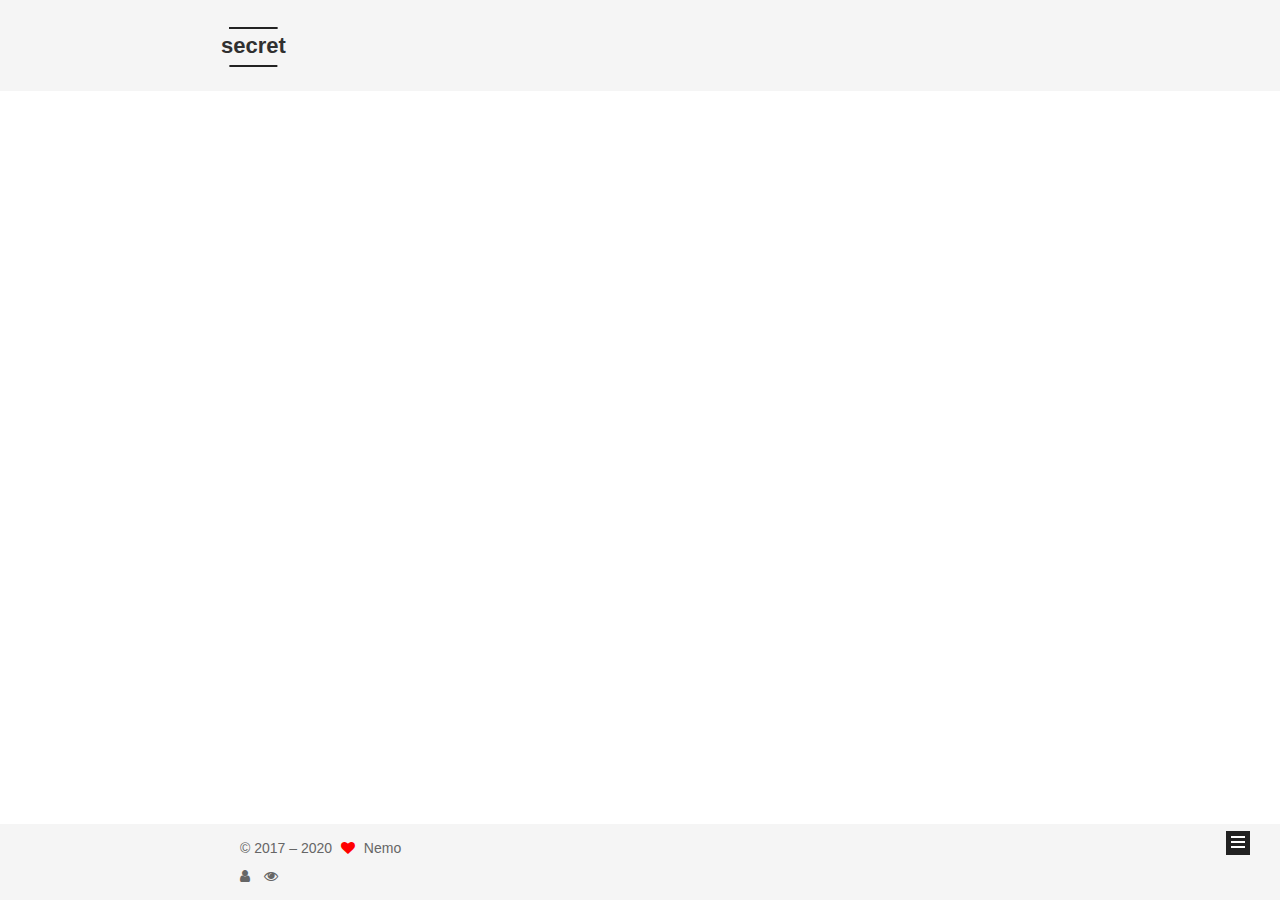
<file: index.html>
<!DOCTYPE html>












  


<html class="theme-next mist use-motion" lang="">
<head><meta name="generator" content="Hexo 3.8.0">
  <meta charset="UTF-8">
<meta http-equiv="X-UA-Compatible" content="IE=edge">
<meta name="viewport" content="width=device-width, initial-scale=1, maximum-scale=2">
<meta name="theme-color" content="#222">












<meta http-equiv="Cache-Control" content="no-transform">
<meta http-equiv="Cache-Control" content="no-siteapp">



  <meta name="google-site-verification" content="F6l9hETI2dHPIuz9veEqwYILjUhgHXmcuFXnOsZfgS4">




















<link href="/lib/font-awesome/css/font-awesome.min.css?v=4.6.2" rel="stylesheet" type="text/css">

<link href="/css/main.css?v=6.5.0" rel="stylesheet" type="text/css">


  <link rel="apple-touch-icon" sizes="180x180" href="/images/apple-touch-icon-next.png?v=6.5.0">


  <link rel="icon" type="image/png" sizes="32x32" href="/images/favicon-32x32-next.png?v=6.5.0">


  <link rel="icon" type="image/png" sizes="16x16" href="/images/favicon-16x16-next.png?v=6.5.0">


  <link rel="mask-icon" href="/images/logo.svg?v=6.5.0" color="#222">









<script type="text/javascript" id="hexo.configurations">
  var NexT = window.NexT || {};
  var CONFIG = {
    root: '/',
    scheme: 'Mist',
    version: '6.5.0',
    sidebar: {"position":"left","display":"post","offset":12,"b2t":false,"scrollpercent":false,"onmobile":false},
    fancybox: false,
    fastclick: false,
    lazyload: false,
    tabs: true,
    motion: {"enable":true,"async":false,"transition":{"post_block":"fadeIn","post_header":"slideDownIn","post_body":"slideDownIn","coll_header":"slideLeftIn","sidebar":"slideUpIn"}},
    algolia: {
      applicationID: '',
      apiKey: '',
      indexName: '',
      hits: {"per_page":10},
      labels: {"input_placeholder":"Search for Posts","hits_empty":"We didn't find any results for the search: ${query}","hits_stats":"${hits} results found in ${time} ms"}
    }
  };
</script>


  




  <meta property="og:type" content="website">
<meta property="og:title" content="secret">
<meta property="og:url" content="http://nemoformt.github.io/index.html">
<meta property="og:site_name" content="secret">
<meta property="og:locale" content="default">
<meta name="twitter:card" content="summary">
<meta name="twitter:title" content="secret">






  <link rel="canonical" href="http://nemoformt.github.io/">



<script type="text/javascript" id="page.configurations">
  CONFIG.page = {
    sidebar: "",
  };
</script>

  <title>secret</title>
  




<script async src="https://www.googletagmanager.com/gtag/js?id=UA-131534564-3"></script>
<script>
  window.dataLayer = window.dataLayer || [];
  function gtag(){dataLayer.push(arguments);}
  gtag('js', new Date());

  gtag('config', 'UA-131534564-3');
</script>








  <noscript>
  <style type="text/css">
    .use-motion .motion-element,
    .use-motion .brand,
    .use-motion .menu-item,
    .sidebar-inner,
    .use-motion .post-block,
    .use-motion .pagination,
    .use-motion .comments,
    .use-motion .post-header,
    .use-motion .post-body,
    .use-motion .collection-title { opacity: initial; }

    .use-motion .logo,
    .use-motion .site-title,
    .use-motion .site-subtitle {
      opacity: initial;
      top: initial;
    }

    .use-motion {
      .logo-line-before i { left: initial; }
      .logo-line-after i { right: initial; }
    }
  </style>
</noscript>

</head>

<body itemscope="" itemtype="http://schema.org/WebPage" lang="default">

  
  
    
  

  <div class="container sidebar-position-left 
  page-home">
    <div class="headband"></div>

    <header id="header" class="header" itemscope="" itemtype="http://schema.org/WPHeader">
      <div class="header-inner"><div class="site-brand-wrapper">
  <div class="site-meta ">
    

    <div class="custom-logo-site-title">
      <a href="/" class="brand" rel="start">
        <span class="logo-line-before"><i></i></span>
        <span class="site-title">secret</span>
        <span class="logo-line-after"><i></i></span>
      </a>
    </div>
    
  </div>

  <div class="site-nav-toggle">
    <button aria-label="Toggle navigation bar">
      <span class="btn-bar"></span>
      <span class="btn-bar"></span>
      <span class="btn-bar"></span>
    </button>
  </div>
</div>



<nav class="site-nav">
  
    <ul id="menu" class="menu">
      
        
        
        
          
          <li class="menu-item menu-item-home menu-item-active">

    
    
    
      
    

    

    <a href="/" rel="section"><i class="menu-item-icon fa fa-fw fa-home"></i> <br>Home</a>

  </li>

      
      
    </ul>
  

  
    

  

  
</nav>



  



</div>
    </header>

    


    <main id="main" class="main">
      <div class="main-inner">
        <div class="content-wrap">
          
          <div id="content" class="content">
            
  <section id="posts" class="posts-expand">
    
      

  

  
  
  

  

  <article class="post post-type-normal" itemscope="" itemtype="http://schema.org/Article">
  
  
  
  <div class="post-block">
    <link itemprop="mainEntityOfPage" href="http://nemoformt.github.io/2020/07/11/touch/">

    <span hidden itemprop="author" itemscope="" itemtype="http://schema.org/Person">
      <meta itemprop="name" content="Nemo">
      <meta itemprop="description" content="">
      <meta itemprop="image" content="/images/avatar.gif">
    </span>

    <span hidden itemprop="publisher" itemscope="" itemtype="http://schema.org/Organization">
      <meta itemprop="name" content="secret">
    </span>

    
      <header class="post-header">

        
        
          <h1 class="post-title" itemprop="name headline">
                
                
                <a href="/2020/07/11/touch/" class="post-title-link" itemprop="http://nemoformt.github.io/index.html">三年</a>
              
            
          </h1>
        

        <div class="post-meta">
          <span class="post-time">

            
            
            

            
              <span class="post-meta-item-icon">
                <i class="fa fa-calendar-o"></i>
              </span>
              
                <span class="post-meta-item-text">Posted on</span>
              

              
                
              

              <time title="Created: 2020-07-11 18:30:00" itemprop="dateCreated datePublished" datetime="2020-07-11T18:30:00+08:00">2020-07-11</time>
            

            
              

              
                
                <span class="post-meta-divider">|</span>
                

                <span class="post-meta-item-icon">
                  <i class="fa fa-calendar-check-o"></i>
                </span>
                
                  <span class="post-meta-item-text">Edited on</span>
                
                <time title="Modified: 2020-07-22 16:42:26" itemprop="dateModified" datetime="2020-07-22T16:42:26+08:00">2020-07-22</time>
              
            
          </span>

          

          
            
          

          
          

          

          

          

        </div>
      </header>
    

    
    
    
    <div class="post-body" itemprop="articleBody">

      
      

      
        
          <p>早干嘛去了?</p>
          <!--noindex-->
          
            <div class="post-button text-center">
              <a class="btn" href="/2020/07/11/touch/#more" rel="contents">
                Read more &raquo;
              </a>
            </div>
         
          <!--/noindex-->
        
      
    </div>

    

    
    
    

    

    
       
    
    

    

    <footer class="post-footer">
      

      

      

      
      
        <div class="post-eof"></div>
      
    </footer>
  </div>
  
  
  
  </article>


    
      

  

  
  
  

  

  <article class="post post-type-normal" itemscope="" itemtype="http://schema.org/Article">
  
  
  
  <div class="post-block">
    <link itemprop="mainEntityOfPage" href="http://nemoformt.github.io/2017/04/01/miss/">

    <span hidden itemprop="author" itemscope="" itemtype="http://schema.org/Person">
      <meta itemprop="name" content="Nemo">
      <meta itemprop="description" content="">
      <meta itemprop="image" content="/images/avatar.gif">
    </span>

    <span hidden itemprop="publisher" itemscope="" itemtype="http://schema.org/Organization">
      <meta itemprop="name" content="secret">
    </span>

    
      <header class="post-header">

        
        
          <h1 class="post-title" itemprop="name headline">
                
                
                <a href="/2017/04/01/miss/" class="post-title-link" itemprop="http://nemoformt.github.io/index.html">Miss</a>
              
            
          </h1>
        

        <div class="post-meta">
          <span class="post-time">

            
            
            

            
              <span class="post-meta-item-icon">
                <i class="fa fa-calendar-o"></i>
              </span>
              
                <span class="post-meta-item-text">Posted on</span>
              

              
                
              

              <time title="Created: 2017-04-01 23:52:49" itemprop="dateCreated datePublished" datetime="2017-04-01T23:52:49+08:00">2017-04-01</time>
            

            
              

              
                
                <span class="post-meta-divider">|</span>
                

                <span class="post-meta-item-icon">
                  <i class="fa fa-calendar-check-o"></i>
                </span>
                
                  <span class="post-meta-item-text">Edited on</span>
                
                <time title="Modified: 2020-07-22 16:37:34" itemprop="dateModified" datetime="2020-07-22T16:37:34+08:00">2020-07-22</time>
              
            
          </span>

          

          
            
          

          
          

          

          

          

        </div>
      </header>
    

    
    
    
    <div class="post-body" itemprop="articleBody">

      
      

      
        
          <p>我们刚刚还在窗边看着风景,现在已经在风景里.</p>
          <!--noindex-->
          
            <div class="post-button text-center">
              <a class="btn" href="/2017/04/01/miss/#more" rel="contents">
                Read more &raquo;
              </a>
            </div>
         
          <!--/noindex-->
        
      
    </div>

    

    
    
    

    

    
       
    
    

    

    <footer class="post-footer">
      

      

      

      
      
        <div class="post-eof"></div>
      
    </footer>
  </div>
  
  
  
  </article>


    
  </section>

  


          </div>
          

        </div>
        
          
  
  <div class="sidebar-toggle">
    <div class="sidebar-toggle-line-wrap">
      <span class="sidebar-toggle-line sidebar-toggle-line-first"></span>
      <span class="sidebar-toggle-line sidebar-toggle-line-middle"></span>
      <span class="sidebar-toggle-line sidebar-toggle-line-last"></span>
    </div>
  </div>

  <aside id="sidebar" class="sidebar">
    
    <div class="sidebar-inner">

      

      

      <section class="site-overview-wrap sidebar-panel sidebar-panel-active">
        <div class="site-overview">
          <div class="site-author motion-element" itemprop="author" itemscope="" itemtype="http://schema.org/Person">
            
              <p class="site-author-name" itemprop="name">Nemo</p>
              <p class="site-description motion-element" itemprop="description"></p>
          </div>

          
            <nav class="site-state motion-element">
              
                <div class="site-state-item site-state-posts">
                
                  <a href="/archives">
                
                    <span class="site-state-item-count">2</span>
                    <span class="site-state-item-name">posts</span>
                  </a>
                </div>
              

              

              
            </nav>
          

          

          

          

          
          

          
            
          
          

        </div>
      </section>

      

      

    </div>
  </aside>


        
      </div>
    </main>

    <footer id="footer" class="footer">
      <div class="footer-inner">
        <div class="copyright">&copy; 2017 – <span itemprop="copyrightYear">2020</span>
  <span class="with-love" id="animate">
    <i class="fa fa-heart"></i>
  </span>
  <span class="author" itemprop="copyrightHolder">Nemo</span>

  

  
</div>









        
<div class="busuanzi-count">
  <script async src="https://busuanzi.ibruce.info/busuanzi/2.3/busuanzi.pure.mini.js"></script>

  
    <span class="site-uv" title="Total Visitors">
      <i class="fa fa-user"></i>
      <span class="busuanzi-value" id="busuanzi_value_site_uv"></span>
    </span>
  

  
    <span class="site-pv" title="Total Views">
      <i class="fa fa-eye"></i>
      <span class="busuanzi-value" id="busuanzi_value_site_pv"></span>
    </span>
  
</div>









        
      </div>
    </footer>

    
      <div class="back-to-top">
        <i class="fa fa-arrow-up"></i>
        
      </div>
    

    
	
    

    
  </div>

  

<script type="text/javascript">
  if (Object.prototype.toString.call(window.Promise) !== '[object Function]') {
    window.Promise = null;
  }
</script>


























  
  
    <script type="text/javascript" src="/lib/jquery/index.js?v=2.1.3"></script>
  

  
  
    <script type="text/javascript" src="/lib/velocity/velocity.min.js?v=1.2.1"></script>
  

  
  
    <script type="text/javascript" src="/lib/velocity/velocity.ui.min.js?v=1.2.1"></script>
  


  


  <script type="text/javascript" src="/js/src/utils.js?v=6.5.0"></script>

  <script type="text/javascript" src="/js/src/motion.js?v=6.5.0"></script>



  
  

  

  


  <script type="text/javascript" src="/js/src/bootstrap.js?v=6.5.0"></script>



  



  










  





  

  

  

  

  

  
  

  

  

  

  

  

  

</body>
</html>
</file>
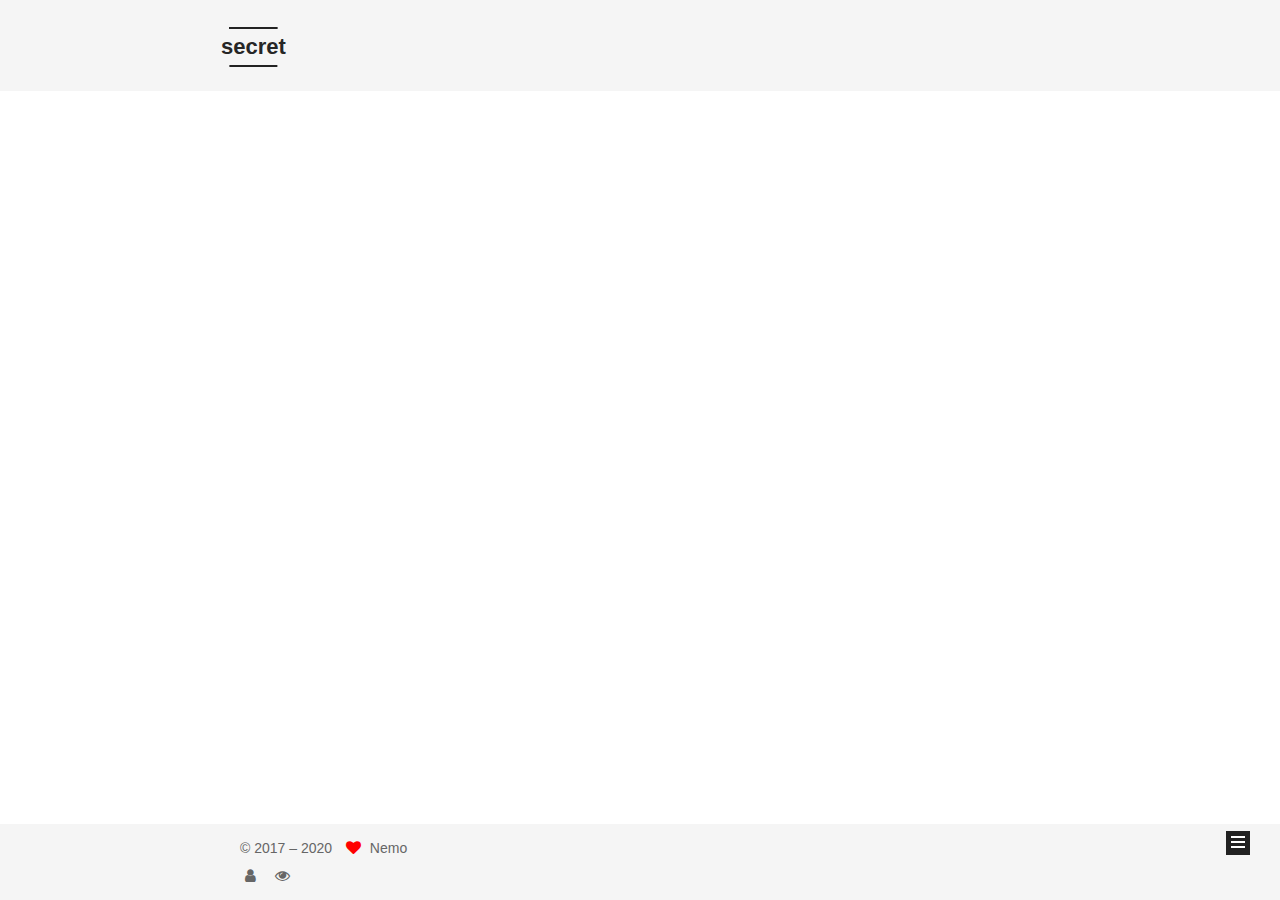
<file: archives/index.html>
<!DOCTYPE html>












  


<html class="theme-next mist use-motion" lang="">
<head><meta name="generator" content="Hexo 3.8.0">
  <meta charset="UTF-8">
<meta http-equiv="X-UA-Compatible" content="IE=edge">
<meta name="viewport" content="width=device-width, initial-scale=1, maximum-scale=2">
<meta name="theme-color" content="#222">












<meta http-equiv="Cache-Control" content="no-transform">
<meta http-equiv="Cache-Control" content="no-siteapp">



  <meta name="google-site-verification" content="F6l9hETI2dHPIuz9veEqwYILjUhgHXmcuFXnOsZfgS4">




















<link href="/lib/font-awesome/css/font-awesome.min.css?v=4.6.2" rel="stylesheet" type="text/css">

<link href="/css/main.css?v=6.5.0" rel="stylesheet" type="text/css">


  <link rel="apple-touch-icon" sizes="180x180" href="/images/apple-touch-icon-next.png?v=6.5.0">


  <link rel="icon" type="image/png" sizes="32x32" href="/images/favicon-32x32-next.png?v=6.5.0">


  <link rel="icon" type="image/png" sizes="16x16" href="/images/favicon-16x16-next.png?v=6.5.0">


  <link rel="mask-icon" href="/images/logo.svg?v=6.5.0" color="#222">









<script type="text/javascript" id="hexo.configurations">
  var NexT = window.NexT || {};
  var CONFIG = {
    root: '/',
    scheme: 'Mist',
    version: '6.5.0',
    sidebar: {"position":"left","display":"post","offset":12,"b2t":false,"scrollpercent":false,"onmobile":false},
    fancybox: false,
    fastclick: false,
    lazyload: false,
    tabs: true,
    motion: {"enable":true,"async":false,"transition":{"post_block":"fadeIn","post_header":"slideDownIn","post_body":"slideDownIn","coll_header":"slideLeftIn","sidebar":"slideUpIn"}},
    algolia: {
      applicationID: '',
      apiKey: '',
      indexName: '',
      hits: {"per_page":10},
      labels: {"input_placeholder":"Search for Posts","hits_empty":"We didn't find any results for the search: ${query}","hits_stats":"${hits} results found in ${time} ms"}
    }
  };
</script>


  




  <meta property="og:type" content="website">
<meta property="og:title" content="secret">
<meta property="og:url" content="http://nemoformt.github.io/archives/index.html">
<meta property="og:site_name" content="secret">
<meta property="og:locale" content="default">
<meta name="twitter:card" content="summary">
<meta name="twitter:title" content="secret">






  <link rel="canonical" href="http://nemoformt.github.io/archives/">



<script type="text/javascript" id="page.configurations">
  CONFIG.page = {
    sidebar: "",
  };
</script>

  <title>Archive | secret</title>
  




<script async src="https://www.googletagmanager.com/gtag/js?id=UA-131534564-3"></script>
<script>
  window.dataLayer = window.dataLayer || [];
  function gtag(){dataLayer.push(arguments);}
  gtag('js', new Date());

  gtag('config', 'UA-131534564-3');
</script>








  <noscript>
  <style type="text/css">
    .use-motion .motion-element,
    .use-motion .brand,
    .use-motion .menu-item,
    .sidebar-inner,
    .use-motion .post-block,
    .use-motion .pagination,
    .use-motion .comments,
    .use-motion .post-header,
    .use-motion .post-body,
    .use-motion .collection-title { opacity: initial; }

    .use-motion .logo,
    .use-motion .site-title,
    .use-motion .site-subtitle {
      opacity: initial;
      top: initial;
    }

    .use-motion {
      .logo-line-before i { left: initial; }
      .logo-line-after i { right: initial; }
    }
  </style>
</noscript>

</head>

<body itemscope="" itemtype="http://schema.org/WebPage" lang="default">

  
  
    
  

  <div class="container sidebar-position-left page-archive">
    <div class="headband"></div>

    <header id="header" class="header" itemscope="" itemtype="http://schema.org/WPHeader">
      <div class="header-inner"><div class="site-brand-wrapper">
  <div class="site-meta ">
    

    <div class="custom-logo-site-title">
      <a href="/" class="brand" rel="start">
        <span class="logo-line-before"><i></i></span>
        <span class="site-title">secret</span>
        <span class="logo-line-after"><i></i></span>
      </a>
    </div>
    
  </div>

  <div class="site-nav-toggle">
    <button aria-label="Toggle navigation bar">
      <span class="btn-bar"></span>
      <span class="btn-bar"></span>
      <span class="btn-bar"></span>
    </button>
  </div>
</div>



<nav class="site-nav">
  
    <ul id="menu" class="menu">
      
        
        
        
          
          <li class="menu-item menu-item-home">

    
    
    
      
    

    

    <a href="/" rel="section"><i class="menu-item-icon fa fa-fw fa-home"></i> <br>Home</a>

  </li>

      
      
    </ul>
  

  
    

    
    
      
      
    
    

  


  

  
</nav>



  



</div>
    </header>

    


    <main id="main" class="main">
      <div class="main-inner">
        <div class="content-wrap">
          
          <div id="content" class="content">
            

  
  
  
  <div class="post-block archive">
    <div id="posts" class="posts-collapse">
      <span class="archive-move-on"></span>

      
      <span class="archive-page-counter">
        
        
        
          
        
        Um..! 2 posts in total. Keep on posting.
      </span>
      

      

        
        
        

        
          
          <div class="collection-title">
            <h1 class="archive-year" id="archive-year-2020">2020</h1>
          </div>
        
        

        

  <article class="post post-type-normal" itemscope="" itemtype="http://schema.org/Article">
    <header class="post-header">

      <h2 class="post-title">
        
            <a class="post-title-link" href="/2020/07/11/touch/" itemprop="url">
              
                <span itemprop="name">三年</span>
              
            </a>
        
      </h2>

      <div class="post-meta">
        <time class="post-time" itemprop="dateCreated" datetime="2020-07-11T18:30:00+08:00" content="2020-07-11">
          07-11
        </time>
      </div>

    </header>
  </article>



      

        
        
        

        
          
          <div class="collection-title">
            <h1 class="archive-year" id="archive-year-2017">2017</h1>
          </div>
        
        

        

  <article class="post post-type-normal" itemscope="" itemtype="http://schema.org/Article">
    <header class="post-header">

      <h2 class="post-title">
        
            <a class="post-title-link" href="/2017/04/01/miss/" itemprop="url">
              
                <span itemprop="name">Miss</span>
              
            </a>
        
      </h2>

      <div class="post-meta">
        <time class="post-time" itemprop="dateCreated" datetime="2017-04-01T23:52:49+08:00" content="2017-04-01">
          04-01
        </time>
      </div>

    </header>
  </article>



      

    </div>
  </div>
  
  
  

  



          </div>
          

        </div>
        
          
  
  <div class="sidebar-toggle">
    <div class="sidebar-toggle-line-wrap">
      <span class="sidebar-toggle-line sidebar-toggle-line-first"></span>
      <span class="sidebar-toggle-line sidebar-toggle-line-middle"></span>
      <span class="sidebar-toggle-line sidebar-toggle-line-last"></span>
    </div>
  </div>

  <aside id="sidebar" class="sidebar">
    
    <div class="sidebar-inner">

      

      

      <section class="site-overview-wrap sidebar-panel sidebar-panel-active">
        <div class="site-overview">
          <div class="site-author motion-element" itemprop="author" itemscope="" itemtype="http://schema.org/Person">
            
              <p class="site-author-name" itemprop="name">Nemo</p>
              <p class="site-description motion-element" itemprop="description"></p>
          </div>

          
            <nav class="site-state motion-element">
              
                <div class="site-state-item site-state-posts">
                
                  <a href="/archives">
                
                    <span class="site-state-item-count">2</span>
                    <span class="site-state-item-name">posts</span>
                  </a>
                </div>
              

              

              
            </nav>
          

          

          

          

          
          

          
            
          
          

        </div>
      </section>

      

      

    </div>
  </aside>


        
      </div>
    </main>

    <footer id="footer" class="footer">
      <div class="footer-inner">
        <div class="copyright">&copy; 2017 – <span itemprop="copyrightYear">2020</span>
  <span class="with-love" id="animate">
    <i class="fa fa-heart"></i>
  </span>
  <span class="author" itemprop="copyrightHolder">Nemo</span>

  

  
</div>









        
<div class="busuanzi-count">
  <script async src="https://busuanzi.ibruce.info/busuanzi/2.3/busuanzi.pure.mini.js"></script>

  
    <span class="site-uv" title="Total Visitors">
      <i class="fa fa-user"></i>
      <span class="busuanzi-value" id="busuanzi_value_site_uv"></span>
    </span>
  

  
    <span class="site-pv" title="Total Views">
      <i class="fa fa-eye"></i>
      <span class="busuanzi-value" id="busuanzi_value_site_pv"></span>
    </span>
  
</div>









        
      </div>
    </footer>

    
      <div class="back-to-top">
        <i class="fa fa-arrow-up"></i>
        
      </div>
    

    
	
    

    
  </div>

  

<script type="text/javascript">
  if (Object.prototype.toString.call(window.Promise) !== '[object Function]') {
    window.Promise = null;
  }
</script>


























  
  
    <script type="text/javascript" src="/lib/jquery/index.js?v=2.1.3"></script>
  

  
  
    <script type="text/javascript" src="/lib/velocity/velocity.min.js?v=1.2.1"></script>
  

  
  
    <script type="text/javascript" src="/lib/velocity/velocity.ui.min.js?v=1.2.1"></script>
  


  


  <script type="text/javascript" src="/js/src/utils.js?v=6.5.0"></script>

  <script type="text/javascript" src="/js/src/motion.js?v=6.5.0"></script>



  
  

  

  


  <script type="text/javascript" src="/js/src/bootstrap.js?v=6.5.0"></script>



  



  










  





  

  

  

  

  

  
  

  

  

  

  

  

  

</body>
</html>
</file>
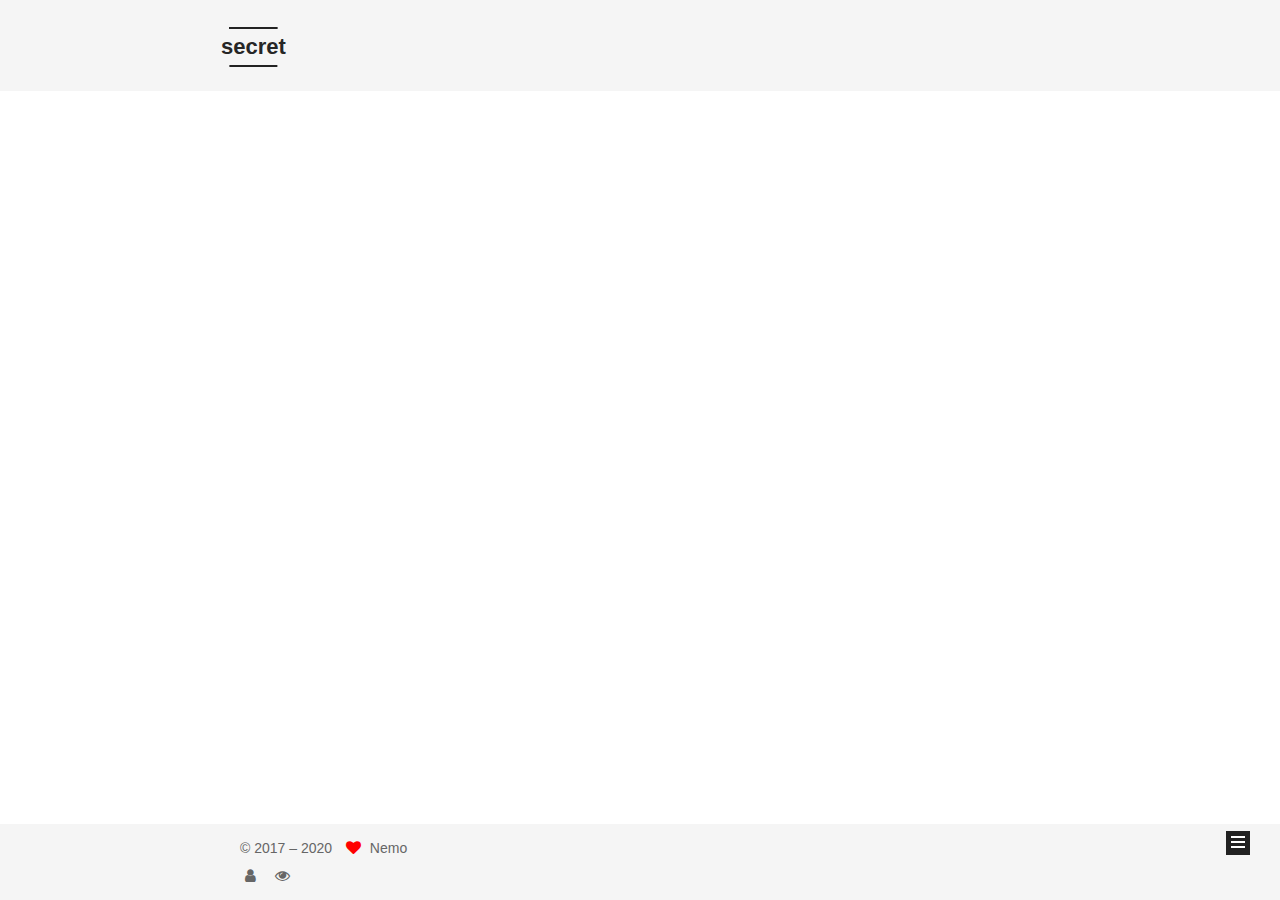
<file: archives/2017/index.html>
<!DOCTYPE html>












  


<html class="theme-next mist use-motion" lang="">
<head><meta name="generator" content="Hexo 3.8.0">
  <meta charset="UTF-8">
<meta http-equiv="X-UA-Compatible" content="IE=edge">
<meta name="viewport" content="width=device-width, initial-scale=1, maximum-scale=2">
<meta name="theme-color" content="#222">












<meta http-equiv="Cache-Control" content="no-transform">
<meta http-equiv="Cache-Control" content="no-siteapp">



  <meta name="google-site-verification" content="F6l9hETI2dHPIuz9veEqwYILjUhgHXmcuFXnOsZfgS4">




















<link href="/lib/font-awesome/css/font-awesome.min.css?v=4.6.2" rel="stylesheet" type="text/css">

<link href="/css/main.css?v=6.5.0" rel="stylesheet" type="text/css">


  <link rel="apple-touch-icon" sizes="180x180" href="/images/apple-touch-icon-next.png?v=6.5.0">


  <link rel="icon" type="image/png" sizes="32x32" href="/images/favicon-32x32-next.png?v=6.5.0">


  <link rel="icon" type="image/png" sizes="16x16" href="/images/favicon-16x16-next.png?v=6.5.0">


  <link rel="mask-icon" href="/images/logo.svg?v=6.5.0" color="#222">









<script type="text/javascript" id="hexo.configurations">
  var NexT = window.NexT || {};
  var CONFIG = {
    root: '/',
    scheme: 'Mist',
    version: '6.5.0',
    sidebar: {"position":"left","display":"post","offset":12,"b2t":false,"scrollpercent":false,"onmobile":false},
    fancybox: false,
    fastclick: false,
    lazyload: false,
    tabs: true,
    motion: {"enable":true,"async":false,"transition":{"post_block":"fadeIn","post_header":"slideDownIn","post_body":"slideDownIn","coll_header":"slideLeftIn","sidebar":"slideUpIn"}},
    algolia: {
      applicationID: '',
      apiKey: '',
      indexName: '',
      hits: {"per_page":10},
      labels: {"input_placeholder":"Search for Posts","hits_empty":"We didn't find any results for the search: ${query}","hits_stats":"${hits} results found in ${time} ms"}
    }
  };
</script>


  




  <meta property="og:type" content="website">
<meta property="og:title" content="secret">
<meta property="og:url" content="http://nemoformt.github.io/archives/2017/index.html">
<meta property="og:site_name" content="secret">
<meta property="og:locale" content="default">
<meta name="twitter:card" content="summary">
<meta name="twitter:title" content="secret">






  <link rel="canonical" href="http://nemoformt.github.io/archives/2017/">



<script type="text/javascript" id="page.configurations">
  CONFIG.page = {
    sidebar: "",
  };
</script>

  <title>Archive | secret</title>
  




<script async src="https://www.googletagmanager.com/gtag/js?id=UA-131534564-3"></script>
<script>
  window.dataLayer = window.dataLayer || [];
  function gtag(){dataLayer.push(arguments);}
  gtag('js', new Date());

  gtag('config', 'UA-131534564-3');
</script>








  <noscript>
  <style type="text/css">
    .use-motion .motion-element,
    .use-motion .brand,
    .use-motion .menu-item,
    .sidebar-inner,
    .use-motion .post-block,
    .use-motion .pagination,
    .use-motion .comments,
    .use-motion .post-header,
    .use-motion .post-body,
    .use-motion .collection-title { opacity: initial; }

    .use-motion .logo,
    .use-motion .site-title,
    .use-motion .site-subtitle {
      opacity: initial;
      top: initial;
    }

    .use-motion {
      .logo-line-before i { left: initial; }
      .logo-line-after i { right: initial; }
    }
  </style>
</noscript>

</head>

<body itemscope="" itemtype="http://schema.org/WebPage" lang="default">

  
  
    
  

  <div class="container sidebar-position-left page-archive">
    <div class="headband"></div>

    <header id="header" class="header" itemscope="" itemtype="http://schema.org/WPHeader">
      <div class="header-inner"><div class="site-brand-wrapper">
  <div class="site-meta ">
    

    <div class="custom-logo-site-title">
      <a href="/" class="brand" rel="start">
        <span class="logo-line-before"><i></i></span>
        <span class="site-title">secret</span>
        <span class="logo-line-after"><i></i></span>
      </a>
    </div>
    
  </div>

  <div class="site-nav-toggle">
    <button aria-label="Toggle navigation bar">
      <span class="btn-bar"></span>
      <span class="btn-bar"></span>
      <span class="btn-bar"></span>
    </button>
  </div>
</div>



<nav class="site-nav">
  
    <ul id="menu" class="menu">
      
        
        
        
          
          <li class="menu-item menu-item-home">

    
    
    
      
    

    

    <a href="/" rel="section"><i class="menu-item-icon fa fa-fw fa-home"></i> <br>Home</a>

  </li>

      
      
    </ul>
  

  
    

    
    
      
      
    
    

  


  

  
</nav>



  



</div>
    </header>

    


    <main id="main" class="main">
      <div class="main-inner">
        <div class="content-wrap">
          
          <div id="content" class="content">
            

  
  
  
  <div class="post-block archive">
    <div id="posts" class="posts-collapse">
      <span class="archive-move-on"></span>

      
      <span class="archive-page-counter">
        
        
        
          
        
        Um..! 2 posts in total. Keep on posting.
      </span>
      

      

        
        
        

        
          
          <div class="collection-title">
            <h1 class="archive-year" id="archive-year-2017">2017</h1>
          </div>
        
        

        

  <article class="post post-type-normal" itemscope="" itemtype="http://schema.org/Article">
    <header class="post-header">

      <h2 class="post-title">
        
            <a class="post-title-link" href="/2017/04/01/miss/" itemprop="url">
              
                <span itemprop="name">Miss</span>
              
            </a>
        
      </h2>

      <div class="post-meta">
        <time class="post-time" itemprop="dateCreated" datetime="2017-04-01T23:52:49+08:00" content="2017-04-01">
          04-01
        </time>
      </div>

    </header>
  </article>



      

    </div>
  </div>
  
  
  

  



          </div>
          

        </div>
        
          
  
  <div class="sidebar-toggle">
    <div class="sidebar-toggle-line-wrap">
      <span class="sidebar-toggle-line sidebar-toggle-line-first"></span>
      <span class="sidebar-toggle-line sidebar-toggle-line-middle"></span>
      <span class="sidebar-toggle-line sidebar-toggle-line-last"></span>
    </div>
  </div>

  <aside id="sidebar" class="sidebar">
    
    <div class="sidebar-inner">

      

      

      <section class="site-overview-wrap sidebar-panel sidebar-panel-active">
        <div class="site-overview">
          <div class="site-author motion-element" itemprop="author" itemscope="" itemtype="http://schema.org/Person">
            
              <p class="site-author-name" itemprop="name">Nemo</p>
              <p class="site-description motion-element" itemprop="description"></p>
          </div>

          
            <nav class="site-state motion-element">
              
                <div class="site-state-item site-state-posts">
                
                  <a href="/archives">
                
                    <span class="site-state-item-count">2</span>
                    <span class="site-state-item-name">posts</span>
                  </a>
                </div>
              

              

              
            </nav>
          

          

          

          

          
          

          
            
          
          

        </div>
      </section>

      

      

    </div>
  </aside>


        
      </div>
    </main>

    <footer id="footer" class="footer">
      <div class="footer-inner">
        <div class="copyright">&copy; 2017 – <span itemprop="copyrightYear">2020</span>
  <span class="with-love" id="animate">
    <i class="fa fa-heart"></i>
  </span>
  <span class="author" itemprop="copyrightHolder">Nemo</span>

  

  
</div>









        
<div class="busuanzi-count">
  <script async src="https://busuanzi.ibruce.info/busuanzi/2.3/busuanzi.pure.mini.js"></script>

  
    <span class="site-uv" title="Total Visitors">
      <i class="fa fa-user"></i>
      <span class="busuanzi-value" id="busuanzi_value_site_uv"></span>
    </span>
  

  
    <span class="site-pv" title="Total Views">
      <i class="fa fa-eye"></i>
      <span class="busuanzi-value" id="busuanzi_value_site_pv"></span>
    </span>
  
</div>









        
      </div>
    </footer>

    
      <div class="back-to-top">
        <i class="fa fa-arrow-up"></i>
        
      </div>
    

    
	
    

    
  </div>

  

<script type="text/javascript">
  if (Object.prototype.toString.call(window.Promise) !== '[object Function]') {
    window.Promise = null;
  }
</script>


























  
  
    <script type="text/javascript" src="/lib/jquery/index.js?v=2.1.3"></script>
  

  
  
    <script type="text/javascript" src="/lib/velocity/velocity.min.js?v=1.2.1"></script>
  

  
  
    <script type="text/javascript" src="/lib/velocity/velocity.ui.min.js?v=1.2.1"></script>
  


  


  <script type="text/javascript" src="/js/src/utils.js?v=6.5.0"></script>

  <script type="text/javascript" src="/js/src/motion.js?v=6.5.0"></script>



  
  

  

  


  <script type="text/javascript" src="/js/src/bootstrap.js?v=6.5.0"></script>



  



  










  





  

  

  

  

  

  
  

  

  

  

  

  

  

</body>
</html>
</file>
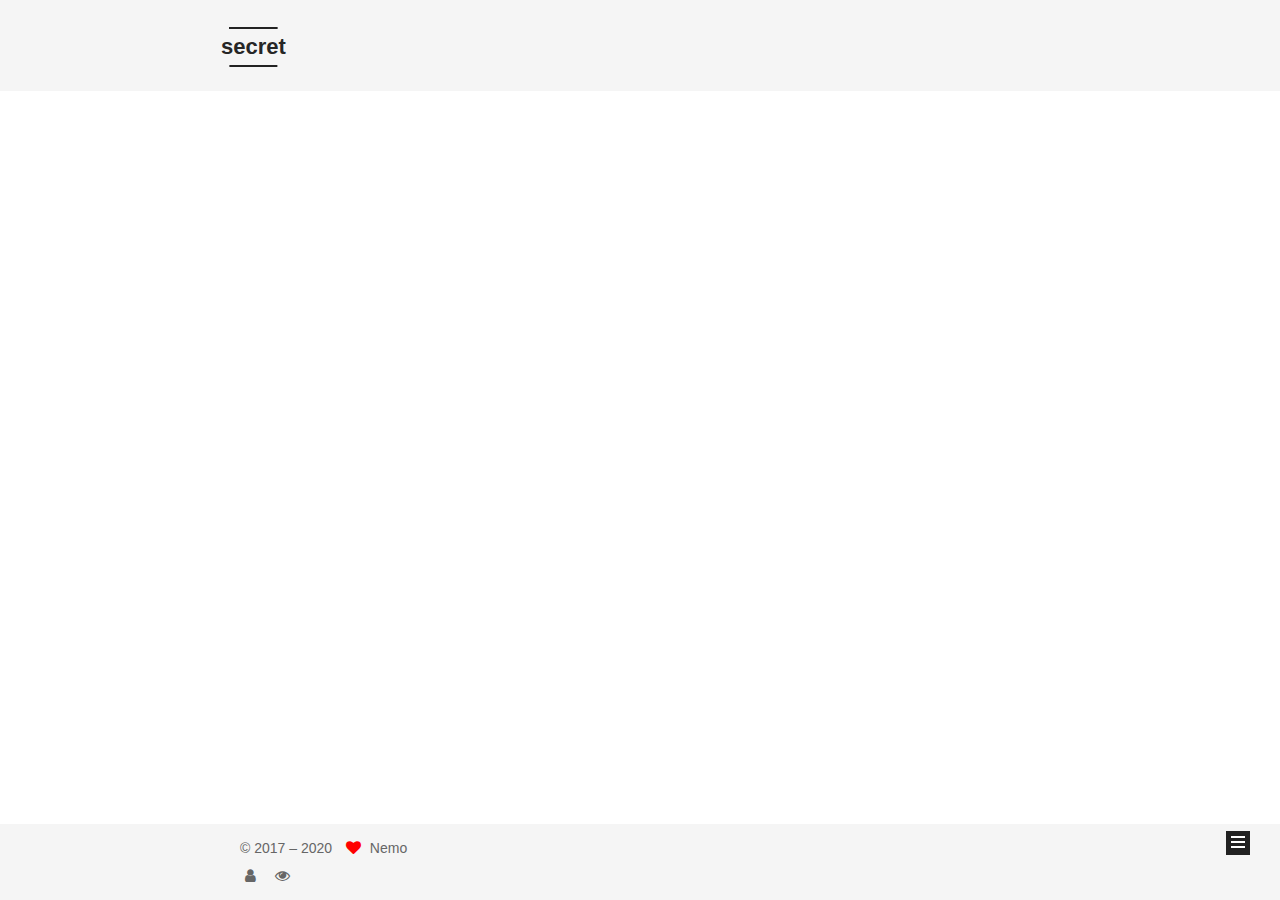
<file: archives/2020/index.html>
<!DOCTYPE html>












  


<html class="theme-next mist use-motion" lang="">
<head><meta name="generator" content="Hexo 3.8.0">
  <meta charset="UTF-8">
<meta http-equiv="X-UA-Compatible" content="IE=edge">
<meta name="viewport" content="width=device-width, initial-scale=1, maximum-scale=2">
<meta name="theme-color" content="#222">












<meta http-equiv="Cache-Control" content="no-transform">
<meta http-equiv="Cache-Control" content="no-siteapp">



  <meta name="google-site-verification" content="F6l9hETI2dHPIuz9veEqwYILjUhgHXmcuFXnOsZfgS4">




















<link href="/lib/font-awesome/css/font-awesome.min.css?v=4.6.2" rel="stylesheet" type="text/css">

<link href="/css/main.css?v=6.5.0" rel="stylesheet" type="text/css">


  <link rel="apple-touch-icon" sizes="180x180" href="/images/apple-touch-icon-next.png?v=6.5.0">


  <link rel="icon" type="image/png" sizes="32x32" href="/images/favicon-32x32-next.png?v=6.5.0">


  <link rel="icon" type="image/png" sizes="16x16" href="/images/favicon-16x16-next.png?v=6.5.0">


  <link rel="mask-icon" href="/images/logo.svg?v=6.5.0" color="#222">









<script type="text/javascript" id="hexo.configurations">
  var NexT = window.NexT || {};
  var CONFIG = {
    root: '/',
    scheme: 'Mist',
    version: '6.5.0',
    sidebar: {"position":"left","display":"post","offset":12,"b2t":false,"scrollpercent":false,"onmobile":false},
    fancybox: false,
    fastclick: false,
    lazyload: false,
    tabs: true,
    motion: {"enable":true,"async":false,"transition":{"post_block":"fadeIn","post_header":"slideDownIn","post_body":"slideDownIn","coll_header":"slideLeftIn","sidebar":"slideUpIn"}},
    algolia: {
      applicationID: '',
      apiKey: '',
      indexName: '',
      hits: {"per_page":10},
      labels: {"input_placeholder":"Search for Posts","hits_empty":"We didn't find any results for the search: ${query}","hits_stats":"${hits} results found in ${time} ms"}
    }
  };
</script>


  




  <meta property="og:type" content="website">
<meta property="og:title" content="secret">
<meta property="og:url" content="http://nemoformt.github.io/archives/2020/index.html">
<meta property="og:site_name" content="secret">
<meta property="og:locale" content="default">
<meta name="twitter:card" content="summary">
<meta name="twitter:title" content="secret">






  <link rel="canonical" href="http://nemoformt.github.io/archives/2020/">



<script type="text/javascript" id="page.configurations">
  CONFIG.page = {
    sidebar: "",
  };
</script>

  <title>Archive | secret</title>
  




<script async src="https://www.googletagmanager.com/gtag/js?id=UA-131534564-3"></script>
<script>
  window.dataLayer = window.dataLayer || [];
  function gtag(){dataLayer.push(arguments);}
  gtag('js', new Date());

  gtag('config', 'UA-131534564-3');
</script>








  <noscript>
  <style type="text/css">
    .use-motion .motion-element,
    .use-motion .brand,
    .use-motion .menu-item,
    .sidebar-inner,
    .use-motion .post-block,
    .use-motion .pagination,
    .use-motion .comments,
    .use-motion .post-header,
    .use-motion .post-body,
    .use-motion .collection-title { opacity: initial; }

    .use-motion .logo,
    .use-motion .site-title,
    .use-motion .site-subtitle {
      opacity: initial;
      top: initial;
    }

    .use-motion {
      .logo-line-before i { left: initial; }
      .logo-line-after i { right: initial; }
    }
  </style>
</noscript>

</head>

<body itemscope="" itemtype="http://schema.org/WebPage" lang="default">

  
  
    
  

  <div class="container sidebar-position-left page-archive">
    <div class="headband"></div>

    <header id="header" class="header" itemscope="" itemtype="http://schema.org/WPHeader">
      <div class="header-inner"><div class="site-brand-wrapper">
  <div class="site-meta ">
    

    <div class="custom-logo-site-title">
      <a href="/" class="brand" rel="start">
        <span class="logo-line-before"><i></i></span>
        <span class="site-title">secret</span>
        <span class="logo-line-after"><i></i></span>
      </a>
    </div>
    
  </div>

  <div class="site-nav-toggle">
    <button aria-label="Toggle navigation bar">
      <span class="btn-bar"></span>
      <span class="btn-bar"></span>
      <span class="btn-bar"></span>
    </button>
  </div>
</div>



<nav class="site-nav">
  
    <ul id="menu" class="menu">
      
        
        
        
          
          <li class="menu-item menu-item-home">

    
    
    
      
    

    

    <a href="/" rel="section"><i class="menu-item-icon fa fa-fw fa-home"></i> <br>Home</a>

  </li>

      
      
    </ul>
  

  
    

    
    
      
      
    
    

  


  

  
</nav>



  



</div>
    </header>

    


    <main id="main" class="main">
      <div class="main-inner">
        <div class="content-wrap">
          
          <div id="content" class="content">
            

  
  
  
  <div class="post-block archive">
    <div id="posts" class="posts-collapse">
      <span class="archive-move-on"></span>

      
      <span class="archive-page-counter">
        
        
        
          
        
        Um..! 2 posts in total. Keep on posting.
      </span>
      

      

        
        
        

        
          
          <div class="collection-title">
            <h1 class="archive-year" id="archive-year-2020">2020</h1>
          </div>
        
        

        

  <article class="post post-type-normal" itemscope="" itemtype="http://schema.org/Article">
    <header class="post-header">

      <h2 class="post-title">
        
            <a class="post-title-link" href="/2020/07/11/touch/" itemprop="url">
              
                <span itemprop="name">三年</span>
              
            </a>
        
      </h2>

      <div class="post-meta">
        <time class="post-time" itemprop="dateCreated" datetime="2020-07-11T18:30:00+08:00" content="2020-07-11">
          07-11
        </time>
      </div>

    </header>
  </article>



      

    </div>
  </div>
  
  
  

  



          </div>
          

        </div>
        
          
  
  <div class="sidebar-toggle">
    <div class="sidebar-toggle-line-wrap">
      <span class="sidebar-toggle-line sidebar-toggle-line-first"></span>
      <span class="sidebar-toggle-line sidebar-toggle-line-middle"></span>
      <span class="sidebar-toggle-line sidebar-toggle-line-last"></span>
    </div>
  </div>

  <aside id="sidebar" class="sidebar">
    
    <div class="sidebar-inner">

      

      

      <section class="site-overview-wrap sidebar-panel sidebar-panel-active">
        <div class="site-overview">
          <div class="site-author motion-element" itemprop="author" itemscope="" itemtype="http://schema.org/Person">
            
              <p class="site-author-name" itemprop="name">Nemo</p>
              <p class="site-description motion-element" itemprop="description"></p>
          </div>

          
            <nav class="site-state motion-element">
              
                <div class="site-state-item site-state-posts">
                
                  <a href="/archives">
                
                    <span class="site-state-item-count">2</span>
                    <span class="site-state-item-name">posts</span>
                  </a>
                </div>
              

              

              
            </nav>
          

          

          

          

          
          

          
            
          
          

        </div>
      </section>

      

      

    </div>
  </aside>


        
      </div>
    </main>

    <footer id="footer" class="footer">
      <div class="footer-inner">
        <div class="copyright">&copy; 2017 – <span itemprop="copyrightYear">2020</span>
  <span class="with-love" id="animate">
    <i class="fa fa-heart"></i>
  </span>
  <span class="author" itemprop="copyrightHolder">Nemo</span>

  

  
</div>









        
<div class="busuanzi-count">
  <script async src="https://busuanzi.ibruce.info/busuanzi/2.3/busuanzi.pure.mini.js"></script>

  
    <span class="site-uv" title="Total Visitors">
      <i class="fa fa-user"></i>
      <span class="busuanzi-value" id="busuanzi_value_site_uv"></span>
    </span>
  

  
    <span class="site-pv" title="Total Views">
      <i class="fa fa-eye"></i>
      <span class="busuanzi-value" id="busuanzi_value_site_pv"></span>
    </span>
  
</div>









        
      </div>
    </footer>

    
      <div class="back-to-top">
        <i class="fa fa-arrow-up"></i>
        
      </div>
    

    
	
    

    
  </div>

  

<script type="text/javascript">
  if (Object.prototype.toString.call(window.Promise) !== '[object Function]') {
    window.Promise = null;
  }
</script>


























  
  
    <script type="text/javascript" src="/lib/jquery/index.js?v=2.1.3"></script>
  

  
  
    <script type="text/javascript" src="/lib/velocity/velocity.min.js?v=1.2.1"></script>
  

  
  
    <script type="text/javascript" src="/lib/velocity/velocity.ui.min.js?v=1.2.1"></script>
  


  


  <script type="text/javascript" src="/js/src/utils.js?v=6.5.0"></script>

  <script type="text/javascript" src="/js/src/motion.js?v=6.5.0"></script>



  
  

  

  


  <script type="text/javascript" src="/js/src/bootstrap.js?v=6.5.0"></script>



  



  










  





  

  

  

  

  

  
  

  

  

  

  

  

  

</body>
</html>
</file>
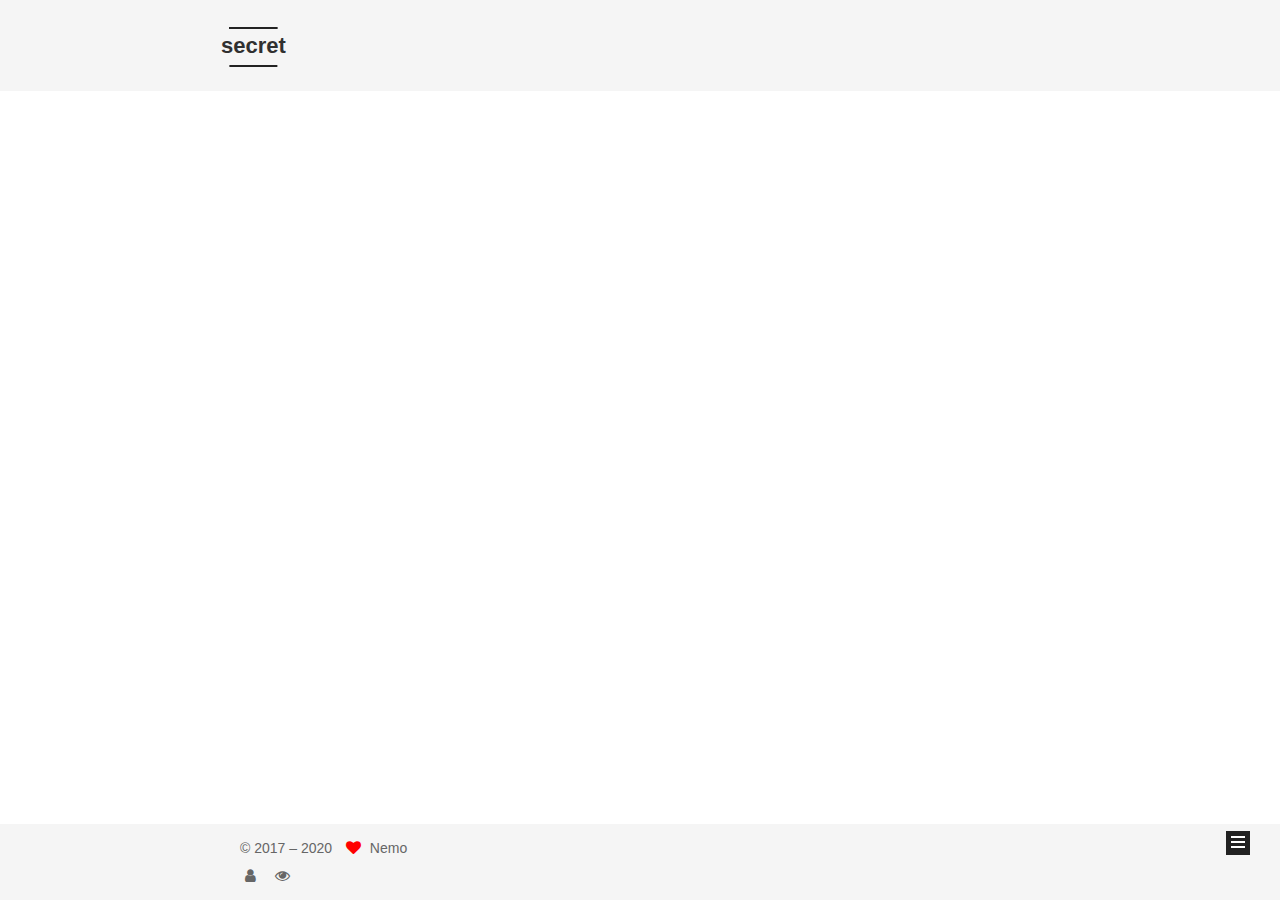
<file: archives/2017/04/index.html>
<!DOCTYPE html>












  


<html class="theme-next mist use-motion" lang="">
<head><meta name="generator" content="Hexo 3.8.0">
  <meta charset="UTF-8">
<meta http-equiv="X-UA-Compatible" content="IE=edge">
<meta name="viewport" content="width=device-width, initial-scale=1, maximum-scale=2">
<meta name="theme-color" content="#222">












<meta http-equiv="Cache-Control" content="no-transform">
<meta http-equiv="Cache-Control" content="no-siteapp">



  <meta name="google-site-verification" content="F6l9hETI2dHPIuz9veEqwYILjUhgHXmcuFXnOsZfgS4">




















<link href="/lib/font-awesome/css/font-awesome.min.css?v=4.6.2" rel="stylesheet" type="text/css">

<link href="/css/main.css?v=6.5.0" rel="stylesheet" type="text/css">


  <link rel="apple-touch-icon" sizes="180x180" href="/images/apple-touch-icon-next.png?v=6.5.0">


  <link rel="icon" type="image/png" sizes="32x32" href="/images/favicon-32x32-next.png?v=6.5.0">


  <link rel="icon" type="image/png" sizes="16x16" href="/images/favicon-16x16-next.png?v=6.5.0">


  <link rel="mask-icon" href="/images/logo.svg?v=6.5.0" color="#222">









<script type="text/javascript" id="hexo.configurations">
  var NexT = window.NexT || {};
  var CONFIG = {
    root: '/',
    scheme: 'Mist',
    version: '6.5.0',
    sidebar: {"position":"left","display":"post","offset":12,"b2t":false,"scrollpercent":false,"onmobile":false},
    fancybox: false,
    fastclick: false,
    lazyload: false,
    tabs: true,
    motion: {"enable":true,"async":false,"transition":{"post_block":"fadeIn","post_header":"slideDownIn","post_body":"slideDownIn","coll_header":"slideLeftIn","sidebar":"slideUpIn"}},
    algolia: {
      applicationID: '',
      apiKey: '',
      indexName: '',
      hits: {"per_page":10},
      labels: {"input_placeholder":"Search for Posts","hits_empty":"We didn't find any results for the search: ${query}","hits_stats":"${hits} results found in ${time} ms"}
    }
  };
</script>


  




  <meta property="og:type" content="website">
<meta property="og:title" content="secret">
<meta property="og:url" content="http://nemoformt.github.io/archives/2017/04/index.html">
<meta property="og:site_name" content="secret">
<meta property="og:locale" content="default">
<meta name="twitter:card" content="summary">
<meta name="twitter:title" content="secret">






  <link rel="canonical" href="http://nemoformt.github.io/archives/2017/04/">



<script type="text/javascript" id="page.configurations">
  CONFIG.page = {
    sidebar: "",
  };
</script>

  <title>Archive | secret</title>
  




<script async src="https://www.googletagmanager.com/gtag/js?id=UA-131534564-3"></script>
<script>
  window.dataLayer = window.dataLayer || [];
  function gtag(){dataLayer.push(arguments);}
  gtag('js', new Date());

  gtag('config', 'UA-131534564-3');
</script>








  <noscript>
  <style type="text/css">
    .use-motion .motion-element,
    .use-motion .brand,
    .use-motion .menu-item,
    .sidebar-inner,
    .use-motion .post-block,
    .use-motion .pagination,
    .use-motion .comments,
    .use-motion .post-header,
    .use-motion .post-body,
    .use-motion .collection-title { opacity: initial; }

    .use-motion .logo,
    .use-motion .site-title,
    .use-motion .site-subtitle {
      opacity: initial;
      top: initial;
    }

    .use-motion {
      .logo-line-before i { left: initial; }
      .logo-line-after i { right: initial; }
    }
  </style>
</noscript>

</head>

<body itemscope="" itemtype="http://schema.org/WebPage" lang="default">

  
  
    
  

  <div class="container sidebar-position-left page-archive">
    <div class="headband"></div>

    <header id="header" class="header" itemscope="" itemtype="http://schema.org/WPHeader">
      <div class="header-inner"><div class="site-brand-wrapper">
  <div class="site-meta ">
    

    <div class="custom-logo-site-title">
      <a href="/" class="brand" rel="start">
        <span class="logo-line-before"><i></i></span>
        <span class="site-title">secret</span>
        <span class="logo-line-after"><i></i></span>
      </a>
    </div>
    
  </div>

  <div class="site-nav-toggle">
    <button aria-label="Toggle navigation bar">
      <span class="btn-bar"></span>
      <span class="btn-bar"></span>
      <span class="btn-bar"></span>
    </button>
  </div>
</div>



<nav class="site-nav">
  
    <ul id="menu" class="menu">
      
        
        
        
          
          <li class="menu-item menu-item-home">

    
    
    
      
    

    

    <a href="/" rel="section"><i class="menu-item-icon fa fa-fw fa-home"></i> <br>Home</a>

  </li>

      
      
    </ul>
  

  
    

    
    
      
      
    
    

  


  

  
</nav>



  



</div>
    </header>

    


    <main id="main" class="main">
      <div class="main-inner">
        <div class="content-wrap">
          
          <div id="content" class="content">
            

  
  
  
  <div class="post-block archive">
    <div id="posts" class="posts-collapse">
      <span class="archive-move-on"></span>

      
      <span class="archive-page-counter">
        
        
        
          
        
        Um..! 2 posts in total. Keep on posting.
      </span>
      

      

        
        
        

        
          
          <div class="collection-title">
            <h1 class="archive-year" id="archive-year-2017">2017</h1>
          </div>
        
        

        

  <article class="post post-type-normal" itemscope="" itemtype="http://schema.org/Article">
    <header class="post-header">

      <h2 class="post-title">
        
            <a class="post-title-link" href="/2017/04/01/miss/" itemprop="url">
              
                <span itemprop="name">Miss</span>
              
            </a>
        
      </h2>

      <div class="post-meta">
        <time class="post-time" itemprop="dateCreated" datetime="2017-04-01T23:52:49+08:00" content="2017-04-01">
          04-01
        </time>
      </div>

    </header>
  </article>



      

    </div>
  </div>
  
  
  

  



          </div>
          

        </div>
        
          
  
  <div class="sidebar-toggle">
    <div class="sidebar-toggle-line-wrap">
      <span class="sidebar-toggle-line sidebar-toggle-line-first"></span>
      <span class="sidebar-toggle-line sidebar-toggle-line-middle"></span>
      <span class="sidebar-toggle-line sidebar-toggle-line-last"></span>
    </div>
  </div>

  <aside id="sidebar" class="sidebar">
    
    <div class="sidebar-inner">

      

      

      <section class="site-overview-wrap sidebar-panel sidebar-panel-active">
        <div class="site-overview">
          <div class="site-author motion-element" itemprop="author" itemscope="" itemtype="http://schema.org/Person">
            
              <p class="site-author-name" itemprop="name">Nemo</p>
              <p class="site-description motion-element" itemprop="description"></p>
          </div>

          
            <nav class="site-state motion-element">
              
                <div class="site-state-item site-state-posts">
                
                  <a href="/archives">
                
                    <span class="site-state-item-count">2</span>
                    <span class="site-state-item-name">posts</span>
                  </a>
                </div>
              

              

              
            </nav>
          

          

          

          

          
          

          
            
          
          

        </div>
      </section>

      

      

    </div>
  </aside>


        
      </div>
    </main>

    <footer id="footer" class="footer">
      <div class="footer-inner">
        <div class="copyright">&copy; 2017 – <span itemprop="copyrightYear">2020</span>
  <span class="with-love" id="animate">
    <i class="fa fa-heart"></i>
  </span>
  <span class="author" itemprop="copyrightHolder">Nemo</span>

  

  
</div>









        
<div class="busuanzi-count">
  <script async src="https://busuanzi.ibruce.info/busuanzi/2.3/busuanzi.pure.mini.js"></script>

  
    <span class="site-uv" title="Total Visitors">
      <i class="fa fa-user"></i>
      <span class="busuanzi-value" id="busuanzi_value_site_uv"></span>
    </span>
  

  
    <span class="site-pv" title="Total Views">
      <i class="fa fa-eye"></i>
      <span class="busuanzi-value" id="busuanzi_value_site_pv"></span>
    </span>
  
</div>









        
      </div>
    </footer>

    
      <div class="back-to-top">
        <i class="fa fa-arrow-up"></i>
        
      </div>
    

    
	
    

    
  </div>

  

<script type="text/javascript">
  if (Object.prototype.toString.call(window.Promise) !== '[object Function]') {
    window.Promise = null;
  }
</script>


























  
  
    <script type="text/javascript" src="/lib/jquery/index.js?v=2.1.3"></script>
  

  
  
    <script type="text/javascript" src="/lib/velocity/velocity.min.js?v=1.2.1"></script>
  

  
  
    <script type="text/javascript" src="/lib/velocity/velocity.ui.min.js?v=1.2.1"></script>
  


  


  <script type="text/javascript" src="/js/src/utils.js?v=6.5.0"></script>

  <script type="text/javascript" src="/js/src/motion.js?v=6.5.0"></script>



  
  

  

  


  <script type="text/javascript" src="/js/src/bootstrap.js?v=6.5.0"></script>



  



  










  





  

  

  

  

  

  
  

  

  

  

  

  

  

</body>
</html>
</file>
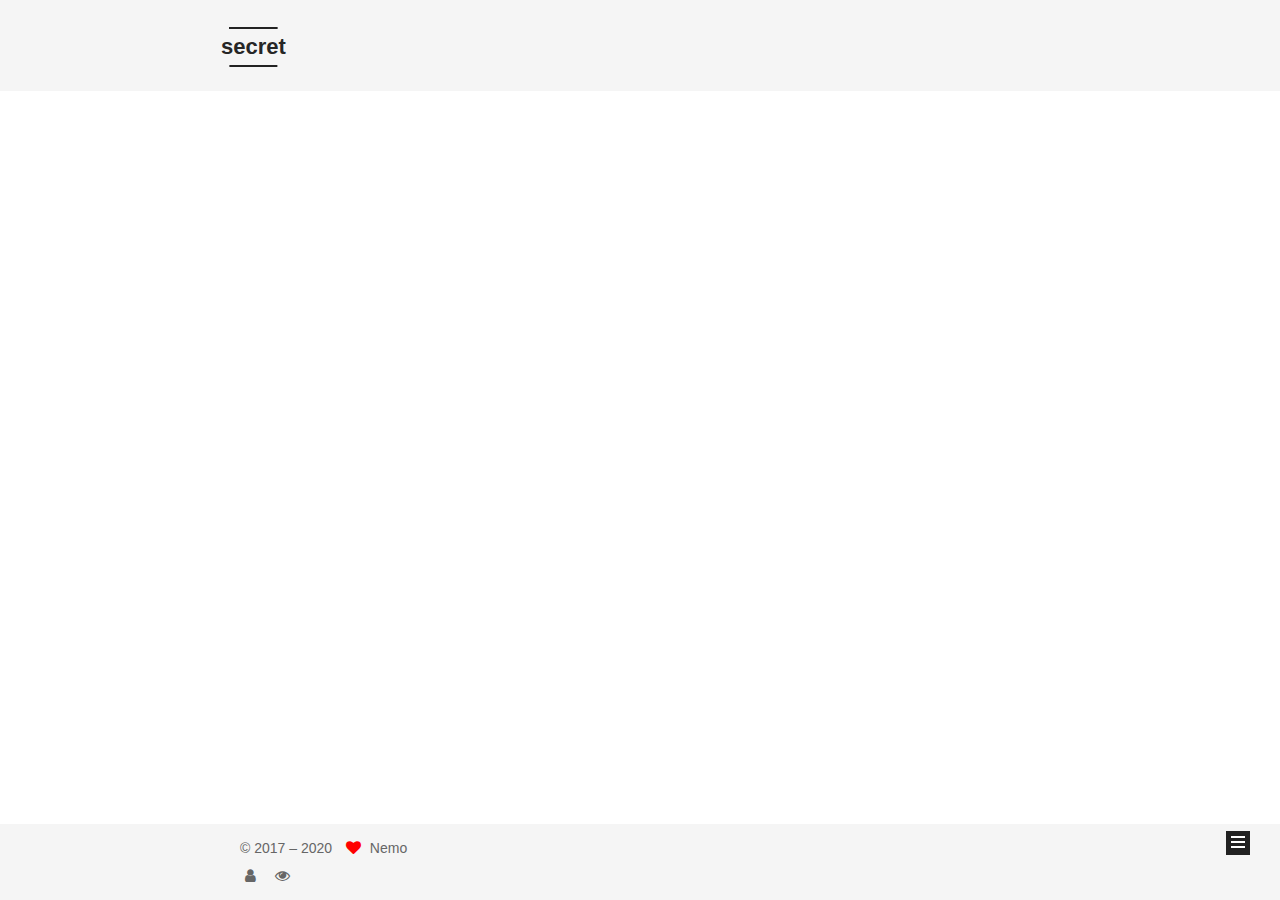
<file: archives/2020/07/index.html>
<!DOCTYPE html>












  


<html class="theme-next mist use-motion" lang="">
<head><meta name="generator" content="Hexo 3.8.0">
  <meta charset="UTF-8">
<meta http-equiv="X-UA-Compatible" content="IE=edge">
<meta name="viewport" content="width=device-width, initial-scale=1, maximum-scale=2">
<meta name="theme-color" content="#222">












<meta http-equiv="Cache-Control" content="no-transform">
<meta http-equiv="Cache-Control" content="no-siteapp">



  <meta name="google-site-verification" content="F6l9hETI2dHPIuz9veEqwYILjUhgHXmcuFXnOsZfgS4">




















<link href="/lib/font-awesome/css/font-awesome.min.css?v=4.6.2" rel="stylesheet" type="text/css">

<link href="/css/main.css?v=6.5.0" rel="stylesheet" type="text/css">


  <link rel="apple-touch-icon" sizes="180x180" href="/images/apple-touch-icon-next.png?v=6.5.0">


  <link rel="icon" type="image/png" sizes="32x32" href="/images/favicon-32x32-next.png?v=6.5.0">


  <link rel="icon" type="image/png" sizes="16x16" href="/images/favicon-16x16-next.png?v=6.5.0">


  <link rel="mask-icon" href="/images/logo.svg?v=6.5.0" color="#222">









<script type="text/javascript" id="hexo.configurations">
  var NexT = window.NexT || {};
  var CONFIG = {
    root: '/',
    scheme: 'Mist',
    version: '6.5.0',
    sidebar: {"position":"left","display":"post","offset":12,"b2t":false,"scrollpercent":false,"onmobile":false},
    fancybox: false,
    fastclick: false,
    lazyload: false,
    tabs: true,
    motion: {"enable":true,"async":false,"transition":{"post_block":"fadeIn","post_header":"slideDownIn","post_body":"slideDownIn","coll_header":"slideLeftIn","sidebar":"slideUpIn"}},
    algolia: {
      applicationID: '',
      apiKey: '',
      indexName: '',
      hits: {"per_page":10},
      labels: {"input_placeholder":"Search for Posts","hits_empty":"We didn't find any results for the search: ${query}","hits_stats":"${hits} results found in ${time} ms"}
    }
  };
</script>


  




  <meta property="og:type" content="website">
<meta property="og:title" content="secret">
<meta property="og:url" content="http://nemoformt.github.io/archives/2020/07/index.html">
<meta property="og:site_name" content="secret">
<meta property="og:locale" content="default">
<meta name="twitter:card" content="summary">
<meta name="twitter:title" content="secret">






  <link rel="canonical" href="http://nemoformt.github.io/archives/2020/07/">



<script type="text/javascript" id="page.configurations">
  CONFIG.page = {
    sidebar: "",
  };
</script>

  <title>Archive | secret</title>
  




<script async src="https://www.googletagmanager.com/gtag/js?id=UA-131534564-3"></script>
<script>
  window.dataLayer = window.dataLayer || [];
  function gtag(){dataLayer.push(arguments);}
  gtag('js', new Date());

  gtag('config', 'UA-131534564-3');
</script>








  <noscript>
  <style type="text/css">
    .use-motion .motion-element,
    .use-motion .brand,
    .use-motion .menu-item,
    .sidebar-inner,
    .use-motion .post-block,
    .use-motion .pagination,
    .use-motion .comments,
    .use-motion .post-header,
    .use-motion .post-body,
    .use-motion .collection-title { opacity: initial; }

    .use-motion .logo,
    .use-motion .site-title,
    .use-motion .site-subtitle {
      opacity: initial;
      top: initial;
    }

    .use-motion {
      .logo-line-before i { left: initial; }
      .logo-line-after i { right: initial; }
    }
  </style>
</noscript>

</head>

<body itemscope="" itemtype="http://schema.org/WebPage" lang="default">

  
  
    
  

  <div class="container sidebar-position-left page-archive">
    <div class="headband"></div>

    <header id="header" class="header" itemscope="" itemtype="http://schema.org/WPHeader">
      <div class="header-inner"><div class="site-brand-wrapper">
  <div class="site-meta ">
    

    <div class="custom-logo-site-title">
      <a href="/" class="brand" rel="start">
        <span class="logo-line-before"><i></i></span>
        <span class="site-title">secret</span>
        <span class="logo-line-after"><i></i></span>
      </a>
    </div>
    
  </div>

  <div class="site-nav-toggle">
    <button aria-label="Toggle navigation bar">
      <span class="btn-bar"></span>
      <span class="btn-bar"></span>
      <span class="btn-bar"></span>
    </button>
  </div>
</div>



<nav class="site-nav">
  
    <ul id="menu" class="menu">
      
        
        
        
          
          <li class="menu-item menu-item-home">

    
    
    
      
    

    

    <a href="/" rel="section"><i class="menu-item-icon fa fa-fw fa-home"></i> <br>Home</a>

  </li>

      
      
    </ul>
  

  
    

    
    
      
      
    
    

  


  

  
</nav>



  



</div>
    </header>

    


    <main id="main" class="main">
      <div class="main-inner">
        <div class="content-wrap">
          
          <div id="content" class="content">
            

  
  
  
  <div class="post-block archive">
    <div id="posts" class="posts-collapse">
      <span class="archive-move-on"></span>

      
      <span class="archive-page-counter">
        
        
        
          
        
        Um..! 2 posts in total. Keep on posting.
      </span>
      

      

        
        
        

        
          
          <div class="collection-title">
            <h1 class="archive-year" id="archive-year-2020">2020</h1>
          </div>
        
        

        

  <article class="post post-type-normal" itemscope="" itemtype="http://schema.org/Article">
    <header class="post-header">

      <h2 class="post-title">
        
            <a class="post-title-link" href="/2020/07/11/touch/" itemprop="url">
              
                <span itemprop="name">三年</span>
              
            </a>
        
      </h2>

      <div class="post-meta">
        <time class="post-time" itemprop="dateCreated" datetime="2020-07-11T18:30:00+08:00" content="2020-07-11">
          07-11
        </time>
      </div>

    </header>
  </article>



      

    </div>
  </div>
  
  
  

  



          </div>
          

        </div>
        
          
  
  <div class="sidebar-toggle">
    <div class="sidebar-toggle-line-wrap">
      <span class="sidebar-toggle-line sidebar-toggle-line-first"></span>
      <span class="sidebar-toggle-line sidebar-toggle-line-middle"></span>
      <span class="sidebar-toggle-line sidebar-toggle-line-last"></span>
    </div>
  </div>

  <aside id="sidebar" class="sidebar">
    
    <div class="sidebar-inner">

      

      

      <section class="site-overview-wrap sidebar-panel sidebar-panel-active">
        <div class="site-overview">
          <div class="site-author motion-element" itemprop="author" itemscope="" itemtype="http://schema.org/Person">
            
              <p class="site-author-name" itemprop="name">Nemo</p>
              <p class="site-description motion-element" itemprop="description"></p>
          </div>

          
            <nav class="site-state motion-element">
              
                <div class="site-state-item site-state-posts">
                
                  <a href="/archives">
                
                    <span class="site-state-item-count">2</span>
                    <span class="site-state-item-name">posts</span>
                  </a>
                </div>
              

              

              
            </nav>
          

          

          

          

          
          

          
            
          
          

        </div>
      </section>

      

      

    </div>
  </aside>


        
      </div>
    </main>

    <footer id="footer" class="footer">
      <div class="footer-inner">
        <div class="copyright">&copy; 2017 – <span itemprop="copyrightYear">2020</span>
  <span class="with-love" id="animate">
    <i class="fa fa-heart"></i>
  </span>
  <span class="author" itemprop="copyrightHolder">Nemo</span>

  

  
</div>









        
<div class="busuanzi-count">
  <script async src="https://busuanzi.ibruce.info/busuanzi/2.3/busuanzi.pure.mini.js"></script>

  
    <span class="site-uv" title="Total Visitors">
      <i class="fa fa-user"></i>
      <span class="busuanzi-value" id="busuanzi_value_site_uv"></span>
    </span>
  

  
    <span class="site-pv" title="Total Views">
      <i class="fa fa-eye"></i>
      <span class="busuanzi-value" id="busuanzi_value_site_pv"></span>
    </span>
  
</div>









        
      </div>
    </footer>

    
      <div class="back-to-top">
        <i class="fa fa-arrow-up"></i>
        
      </div>
    

    
	
    

    
  </div>

  

<script type="text/javascript">
  if (Object.prototype.toString.call(window.Promise) !== '[object Function]') {
    window.Promise = null;
  }
</script>


























  
  
    <script type="text/javascript" src="/lib/jquery/index.js?v=2.1.3"></script>
  

  
  
    <script type="text/javascript" src="/lib/velocity/velocity.min.js?v=1.2.1"></script>
  

  
  
    <script type="text/javascript" src="/lib/velocity/velocity.ui.min.js?v=1.2.1"></script>
  


  


  <script type="text/javascript" src="/js/src/utils.js?v=6.5.0"></script>

  <script type="text/javascript" src="/js/src/motion.js?v=6.5.0"></script>



  
  

  

  


  <script type="text/javascript" src="/js/src/bootstrap.js?v=6.5.0"></script>



  



  










  





  

  

  

  

  

  
  

  

  

  

  

  

  

</body>
</html>
</file>
<file: css/main.css>
/* normalize.css v3.0.2 | MIT License | git.io/normalize */
html {
  font-family: sans-serif; /* 1 */
  -ms-text-size-adjust: 100%; /* 2 */
  -webkit-text-size-adjust: 100%; /* 2 */
}
body {
  margin: 0;
}
article,
aside,
details,
figcaption,
figure,
footer,
header,
hgroup,
main,
menu,
nav,
section,
summary {
  display: block;
}
audio,
canvas,
progress,
video {
  display: inline-block; /* 1 */
  vertical-align: baseline; /* 2 */
}
audio:not([controls]) {
  display: none;
  height: 0;
}
[hidden],
template {
  display: none;
}
a {
  background-color: transparent;
}
a:active,
a:hover {
  outline: 0;
}
abbr[title] {
  border-bottom: 1px dotted;
}
b,
strong {
  font-weight: bold;
}
dfn {
  font-style: italic;
}
h1 {
  font-size: 2em;
  margin: 0.67em 0;
}
mark {
  background: #ff0;
  color: #000;
}
small {
  font-size: 80%;
}
sub,
sup {
  font-size: 75%;
  line-height: 0;
  position: relative;
  vertical-align: baseline;
}
sup {
  top: -0.5em;
}
sub {
  bottom: -0.25em;
}
img {
  border: 0;
}
svg:not(:root) {
  overflow: hidden;
}
figure {
  margin: 1em 40px;
}
hr {
  -moz-box-sizing: content-box;
  box-sizing: content-box;
  height: 0;
}
pre {
  overflow: auto;
}
code,
kbd,
pre,
samp {
  font-family: monospace, monospace;
  font-size: 1em;
}
button,
input,
optgroup,
select,
textarea {
  color: inherit; /* 1 */
  font: inherit; /* 2 */
  margin: 0; /* 3 */
}
button {
  overflow: visible;
}
button,
select {
  text-transform: none;
}
button,
html input[type="button"],
input[type="reset"],
input[type="submit"] {
  -webkit-appearance: button; /* 2 */
  cursor: pointer; /* 3 */
}
button[disabled],
html input[disabled] {
  cursor: default;
}
button::-moz-focus-inner,
input::-moz-focus-inner {
  border: 0;
  padding: 0;
}
input {
  line-height: normal;
}
input[type="checkbox"],
input[type="radio"] {
  box-sizing: border-box; /* 1 */
  padding: 0; /* 2 */
}
input[type="number"]::-webkit-inner-spin-button,
input[type="number"]::-webkit-outer-spin-button {
  height: auto;
}
input[type="search"] {
  -webkit-appearance: textfield; /* 1 */
  -moz-box-sizing: content-box;
  -webkit-box-sizing: content-box; /* 2 */
  box-sizing: content-box;
}
input[type="search"]::-webkit-search-cancel-button,
input[type="search"]::-webkit-search-decoration {
  -webkit-appearance: none;
}
fieldset {
  border: 1px solid #c0c0c0;
  margin: 0 2px;
  padding: 0.35em 0.625em 0.75em;
}
legend {
  border: 0; /* 1 */
  padding: 0; /* 2 */
}
textarea {
  overflow: auto;
}
optgroup {
  font-weight: bold;
}
table {
  border-collapse: collapse;
  border-spacing: 0;
}
td,
th {
  padding: 0;
}
::selection {
  background: #262a30;
  color: #fff;
}
body {
  position: relative;
  font-family: 'Lato', "PingFang SC", "Microsoft YaHei", sans-serif;
  font-size: 14px;
  line-height: 2;
  color: #555;
  background: #fff;
}
@media (max-width: 767px) {
  body {
    padding-right: 0 !important;
  }
}
@media (min-width: 768px) and (max-width: 991px) {
  body {
    padding-right: 0 !important;
  }
}
@media (min-width: 1200px) {
  body {
    font-size: 16px;
  }
}
h1,
h2,
h3,
h4,
h5,
h6 {
  margin: 0;
  padding: 0;
  font-weight: bold;
  line-height: 1.5;
  font-family: 'Lato', "PingFang SC", "Microsoft YaHei", sans-serif;
}
h1,
h2,
h3,
h4,
h5,
h6 {
  margin: 20px 0 15px;
}
h1 {
  font-size: 24px;
}
@media (max-width: 767px) {
  h1 {
    font-size: 20px;
  }
}
h2 {
  font-size: 22px;
}
@media (max-width: 767px) {
  h2 {
    font-size: 18px;
  }
}
h3 {
  font-size: 20px;
}
@media (max-width: 767px) {
  h3 {
    font-size: 16px;
  }
}
h4 {
  font-size: 18px;
}
@media (max-width: 767px) {
  h4 {
    font-size: 14px;
  }
}
h5 {
  font-size: 16px;
}
@media (max-width: 767px) {
  h5 {
    font-size: 12px;
  }
}
h6 {
  font-size: 14px;
}
@media (max-width: 767px) {
  h6 {
    font-size: 10px;
  }
}
p {
  margin: 0 0 20px 0;
}
a,
span.exturl {
  overflow-wrap: break-word;
  word-wrap: break-word;
  background-color: transparent;
  color: #555;
  text-decoration: none;
  outline: none;
  border-bottom: 1px solid #999;
  cursor: pointer;
}
a:hover,
span.exturl:hover {
  color: #222;
  border-bottom-color: #222;
}
blockquote {
  margin: 0;
  padding: 0;
}
img {
  display: block;
  margin: auto;
  max-width: 100%;
  height: auto;
}
hr {
  margin: 40px 0;
  height: 3px;
  border: none;
  background-color: #ddd;
  background-image: repeating-linear-gradient(-45deg, #fff, #fff 4px, transparent 4px, transparent 8px);
}
blockquote {
  padding: 0 15px;
  color: #666;
  border-left: 4px solid #ddd;
}
blockquote cite::before {
  content: "-";
  padding: 0 5px;
}
dt {
  font-weight: 700;
}
dd {
  margin: 0;
  padding: 0;
}
kbd {
  border: 1px solid #ccc;
  border-radius: 0.2em;
  box-shadow: 0.1em 0.1em 0.2em rgba(0,0,0,0.1);
  background-color: #f9f9f9;
  font-family: inherit;
  background-image: -webkit-linear-gradient(top, #eee, #fff, #eee);
  padding: 0.1em 0.3em;
  white-space: nowrap;
}
.text-left {
  text-align: left;
}
.text-center {
  text-align: center;
}
.text-right {
  text-align: right;
}
.text-justify {
  text-align: justify;
}
.text-nowrap {
  white-space: nowrap;
}
.text-lowercase {
  text-transform: lowercase;
}
.text-uppercase {
  text-transform: uppercase;
}
.text-capitalize {
  text-transform: capitalize;
}
.center-block {
  display: block;
  margin-left: auto;
  margin-right: auto;
}
.clearfix:before,
.clearfix:after {
  content: " ";
  display: table;
}
.clearfix:after {
  clear: both;
}
.pullquote {
  width: 45%;
}
.pullquote.left {
  float: left;
  margin-left: 5px;
  margin-right: 10px;
}
.pullquote.right {
  float: right;
  margin-left: 10px;
  margin-right: 5px;
}
.affix.affix.affix {
  position: fixed;
}
.translation {
  margin-top: -20px;
  font-size: 14px;
  color: #999;
}
.scrollbar-measure {
  width: 100px;
  height: 100px;
  overflow: scroll;
  position: absolute;
  top: -9999px;
}
.use-motion .motion-element {
  opacity: 0;
}
table {
  margin: 20px 0;
  width: 100%;
  border-collapse: collapse;
  border-spacing: 0;
  border: 1px solid #ddd;
  font-size: 14px;
  word-break: break-all;
}
table>tbody>tr:nth-of-type(odd) {
  background-color: #f9f9f9;
}
table>tbody>tr:hover {
  background-color: #f5f5f5;
}
caption,
th,
td {
  padding: 8px;
  text-align: left;
  vertical-align: middle;
  font-weight: normal;
}
th,
td {
  border-bottom: 3px solid #ddd;
  border-right: 1px solid #eee;
}
th {
  padding-bottom: 10px;
  font-weight: 700;
}
td {
  border-bottom-width: 1px;
}
html,
body {
  height: 100%;
}
.container {
  position: relative;
  min-height: 100%;
}
.header-inner {
  margin: 0 auto;
  padding: 100px 0 70px;
  width: 700px;
}
@media (min-width: 1200px) {
  .container .header-inner {
    width: 800px;
  }
}
@media (min-width: 1600px) {
  .container .header-inner {
    width: 900px;
  }
}
.main {
  padding-bottom: 150px;
}
.main-inner {
  margin: 0 auto;
  width: 700px;
}
@media (min-width: 1200px) {
  .container .main-inner {
    width: 800px;
  }
}
@media (min-width: 1600px) {
  .container .main-inner {
    width: 900px;
  }
}
.footer {
  position: absolute;
  left: 0;
  bottom: 0;
  width: 100%;
  min-height: 50px;
}
.footer-inner {
  box-sizing: border-box;
  margin: 20px auto;
  width: 700px;
}
@media (min-width: 1200px) {
  .container .footer-inner {
    width: 800px;
  }
}
@media (min-width: 1600px) {
  .container .footer-inner {
    width: 900px;
  }
}
pre,
.highlight {
  overflow: auto;
  margin: 20px 0;
  padding: 0;
  font-size: 14px;
  color: #4d4d4c;
  background: #f7f7f7;
  line-height: 1.6;
}
pre,
code {
  font-family: consolas, Menlo, "PingFang SC", "Microsoft YaHei", monospace;
}
code {
  overflow-wrap: break-word;
  word-wrap: break-word;
  padding: 2px 4px;
  color: #555;
  background: #eee;
  border-radius: 3px;
  font-size: 14px;
}
pre {
  padding: 10px;
}
pre code {
  padding: 0;
  color: #4d4d4c;
  background: none;
  text-shadow: none;
}
.highlight {
  border-radius: 1px;
}
.highlight pre {
  border: none;
  margin: 0;
  padding: 10px 0;
}
.highlight table {
  margin: 0;
  width: auto;
  border: none;
}
.highlight td {
  border: none;
  padding: 0;
}
.highlight figcaption {
  font-size: 1em;
  color: #4d4d4c;
  line-height: 1em;
  margin-bottom: 1em;
  margin: 0em;
  padding: 0.5em;
  background: #eee;
  border-bottom: 1px solid #e9e9e9;
}
.highlight figcaption:before,
.highlight figcaption:after {
  content: " ";
  display: table;
}
.highlight figcaption:after {
  clear: both;
}
.highlight figcaption a {
  float: right;
  color: #4d4d4c;
}
.highlight figcaption a:hover {
  border-bottom-color: #4d4d4c;
}
.highlight .gutter pre {
  padding-left: 10px;
  padding-right: 10px;
  color: #869194;
  text-align: right;
  background-color: #eff2f3;
}
.highlight .code pre {
  width: 100%;
  padding-left: 10px;
  padding-right: 10px;
  background-color: #f7f7f7;
}
.highlight .line {
  height: 20px;
}
.gutter {
  -webkit-user-select: none;
  -moz-user-select: none;
  -ms-user-select: none;
  user-select: none;
}
.gist table {
  width: auto;
}
.gist table td {
  border: none;
}
pre .deletion {
  background: #fdd;
}
pre .addition {
  background: #dfd;
}
pre .meta {
  color: #8959a8;
}
pre .comment {
  color: #8e908c;
}
pre .variable,
pre .attribute,
pre .tag,
pre .regexp,
pre .ruby .constant,
pre .xml .tag .title,
pre .xml .pi,
pre .xml .doctype,
pre .html .doctype,
pre .css .id,
pre .css .class,
pre .css .pseudo {
  color: #c82829;
}
pre .number,
pre .preprocessor,
pre .built_in,
pre .literal,
pre .params,
pre .constant,
pre .command {
  color: #f5871f;
}
pre .ruby .class .title,
pre .css .rules .attribute,
pre .string,
pre .value,
pre .inheritance,
pre .header,
pre .ruby .symbol,
pre .xml .cdata,
pre .special,
pre .number,
pre .formula {
  color: #718c00;
}
pre .title,
pre .css .hexcolor {
  color: #3e999f;
}
pre .function,
pre .python .decorator,
pre .python .title,
pre .ruby .function .title,
pre .ruby .title .keyword,
pre .perl .sub,
pre .javascript .title,
pre .coffeescript .title {
  color: #4271ae;
}
pre .keyword,
pre .javascript .function {
  color: #8959a8;
}
.posts-expand .post-body img.full-image {
  border: none;
}
.blockquote-center,
.page-home .post-type-quote blockquote,
.page-post-detail .post-type-quote blockquote {
  position: relative;
  margin: 40px 0;
  padding: 0;
  border-left: none;
  text-align: center;
}
.blockquote-center::before,
.page-home .post-type-quote blockquote::before,
.page-post-detail .post-type-quote blockquote::before,
.blockquote-center::after,
.page-home .post-type-quote blockquote::after,
.page-post-detail .post-type-quote blockquote::after {
  position: absolute;
  content: ' ';
  display: block;
  width: 100%;
  height: 24px;
  opacity: 0.2;
  background-repeat: no-repeat;
  background-position: 0 -6px;
  background-size: 22px 22px;
}
.blockquote-center::before,
.page-home .post-type-quote blockquote::before,
.page-post-detail .post-type-quote blockquote::before {
  top: -20px;
  background-image: url("../images/quote-l.svg");
  border-top: 1px solid #ccc;
}
.blockquote-center::after,
.page-home .post-type-quote blockquote::after,
.page-post-detail .post-type-quote blockquote::after {
  bottom: -20px;
  background-image: url("../images/quote-r.svg");
  border-bottom: 1px solid #ccc;
  background-position: 100% 8px;
}
.blockquote-center p,
.page-home .post-type-quote blockquote p,
.page-post-detail .post-type-quote blockquote p,
.blockquote-center div,
.page-home .post-type-quote blockquote div,
.page-post-detail .post-type-quote blockquote div {
  text-align: center;
}
.post .post-body .group-picture img {
  box-sizing: border-box;
  padding: 0 3px;
  border: none;
}
.post .group-picture-row {
  overflow: hidden;
  margin-top: 6px;
}
.post .group-picture-row:first-child {
  margin-top: 0;
}
.post .group-picture-column {
  float: left;
}
.page-post-detail .post-body .group-picture-column {
  float: none;
  margin-top: 10px;
  width: auto !important;
}
.page-post-detail .post-body .group-picture-column img {
  margin: 0 auto;
}
.page-archive .group-picture-container {
  overflow: hidden;
}
.page-archive .group-picture-row {
  float: left;
}
.page-archive .group-picture-row:first-child {
  margin-top: 6px;
}
.page-archive .group-picture-column {
  max-width: 150px;
  max-height: 150px;
}
.post-body .note {
  position: relative;
  padding: 15px;
  margin-bottom: 20px;
  border: 1px solid #eee;
  border-left-width: 5px;
  border-radius: 3px;
}
.post-body .note h2,
.post-body .note h3,
.post-body .note h4,
.post-body .note h5,
.post-body .note h6 {
  margin-top: 0;
  margin-bottom: 0;
  border-bottom: initial;
  padding-top: 0 !important;
}
.post-body .note p:first-child,
.post-body .note ul:first-child,
.post-body .note ol:first-child,
.post-body .note table:first-child,
.post-body .note pre:first-child,
.post-body .note blockquote:first-child {
  margin-top: 0;
}
.post-body .note p:last-child,
.post-body .note ul:last-child,
.post-body .note ol:last-child,
.post-body .note table:last-child,
.post-body .note pre:last-child,
.post-body .note blockquote:last-child {
  margin-bottom: 0;
}
.post-body .note.default {
  border-left-color: #777;
}
.post-body .note.default h2,
.post-body .note.default h3,
.post-body .note.default h4,
.post-body .note.default h5,
.post-body .note.default h6 {
  color: #777;
}
.post-body .note.primary {
  border-left-color: #6f42c1;
}
.post-body .note.primary h2,
.post-body .note.primary h3,
.post-body .note.primary h4,
.post-body .note.primary h5,
.post-body .note.primary h6 {
  color: #6f42c1;
}
.post-body .note.info {
  border-left-color: #428bca;
}
.post-body .note.info h2,
.post-body .note.info h3,
.post-body .note.info h4,
.post-body .note.info h5,
.post-body .note.info h6 {
  color: #428bca;
}
.post-body .note.success {
  border-left-color: #5cb85c;
}
.post-body .note.success h2,
.post-body .note.success h3,
.post-body .note.success h4,
.post-body .note.success h5,
.post-body .note.success h6 {
  color: #5cb85c;
}
.post-body .note.warning {
  border-left-color: #f0ad4e;
}
.post-body .note.warning h2,
.post-body .note.warning h3,
.post-body .note.warning h4,
.post-body .note.warning h5,
.post-body .note.warning h6 {
  color: #f0ad4e;
}
.post-body .note.danger {
  border-left-color: #d9534f;
}
.post-body .note.danger h2,
.post-body .note.danger h3,
.post-body .note.danger h4,
.post-body .note.danger h5,
.post-body .note.danger h6 {
  color: #d9534f;
}
.post-body .label {
  display: inline;
  padding: 0 2px;
  white-space: nowrap;
}
.post-body .label.default {
  background-color: #f0f0f0;
}
.post-body .label.primary {
  background-color: #efe6f7;
}
.post-body .label.info {
  background-color: #e5f2f8;
}
.post-body .label.success {
  background-color: #e7f4e9;
}
.post-body .label.warning {
  background-color: #fcf6e1;
}
.post-body .label.danger {
  background-color: #fae8eb;
}
.post-body .tabs {
  position: relative;
  display: block;
  margin-bottom: 20px;
  padding-top: 10px;
}
.post-body .tabs ul.nav-tabs {
  margin: 0;
  padding: 0;
  display: flex;
  margin-bottom: -1px;
}
@media (max-width: 413px) {
  .post-body .tabs ul.nav-tabs {
    display: block;
    margin-bottom: 5px;
  }
}
.post-body .tabs ul.nav-tabs li.tab {
  list-style-type: none !important;
  margin: 0 0.25em 0 0;
  border-top: 3px solid transparent;
  border-left: 1px solid transparent;
  border-right: 1px solid transparent;
}
@media (max-width: 413px) {
  .post-body .tabs ul.nav-tabs li.tab {
    margin: initial;
    border-top: 1px solid transparent;
    border-left: 3px solid transparent;
    border-right: 1px solid transparent;
    border-bottom: 1px solid transparent;
  }
}
.post-body .tabs ul.nav-tabs li.tab a {
  outline: 0;
  border-bottom: initial;
  display: block;
  line-height: 1.8em;
  padding: 0.25em 0.75em;
  transition-duration: 0.2s;
  transition-timing-function: ease-out;
  transition-delay: 0s;
}
.post-body .tabs ul.nav-tabs li.tab a i {
  width: 1.285714285714286em;
}
.post-body .tabs ul.nav-tabs li.tab.active {
  border-top: 3px solid #fc6423;
  border-left: 1px solid #ddd;
  border-right: 1px solid #ddd;
  background-color: #fff;
}
@media (max-width: 413px) {
  .post-body .tabs ul.nav-tabs li.tab.active {
    border-top: 1px solid #ddd;
    border-left: 3px solid #fc6423;
    border-right: 1px solid #ddd;
    border-bottom: 1px solid #ddd;
  }
}
.post-body .tabs ul.nav-tabs li.tab.active a {
  cursor: default;
  color: #555;
}
.post-body .tabs .tab-content {
  background-color: #fff;
}
.post-body .tabs .tab-content .tab-pane {
  border: 1px solid #ddd;
  padding: 20px 20px 0 20px;
}
.post-body .tabs .tab-content .tab-pane:not(.active) {
  display: none !important;
}
.post-body .tabs .tab-content .tab-pane.active {
  display: block !important;
}
.btn {
  display: inline-block;
  padding: 0 20px;
  font-size: 14px;
  color: #555;
  background: transparent;
  border: 2px solid #222;
  text-decoration: none;
  border-radius: 0;
  transition-property: background-color;
  transition-duration: 0.2s;
  transition-timing-function: ease-in-out;
  transition-delay: 0s;
  line-height: 2;
}
.btn:hover {
  border-color: #222;
  color: #222;
  background: #fff;
}
.btn +.btn {
  margin: 0 0 8px 8px;
}
.btn .fa-fw {
  width: 1.285714285714286em;
  text-align: left;
}
.btn-bar {
  display: block;
  width: 22px;
  height: 2px;
  background: #555;
  border-radius: 1px;
}
.btn-bar+.btn-bar {
  margin-top: 4px;
}
.pagination {
  margin: 120px 0 40px;
  text-align: center;
  border-top: 1px solid #eee;
}
.page-number-basic,
.pagination .prev,
.pagination .next,
.pagination .page-number,
.pagination .space {
  display: inline-block;
  position: relative;
  top: -1px;
  margin: 0 10px;
  padding: 0 11px;
}
@media (max-width: 767px) {
  .page-number-basic,
  .pagination .prev,
  .pagination .next,
  .pagination .page-number,
  .pagination .space {
    margin: 0 5px;
  }
}
.pagination .prev,
.pagination .next,
.pagination .page-number {
  border-bottom: 0;
  border-top: 1px solid #eee;
  transition-property: border-color;
  transition-duration: 0.2s;
  transition-timing-function: ease-in-out;
  transition-delay: 0s;
}
.pagination .prev:hover,
.pagination .next:hover,
.pagination .page-number:hover {
  border-top-color: #222;
}
.pagination .space {
  padding: 0;
  margin: 0;
}
.pagination .prev {
  margin-left: 0;
}
.pagination .next {
  margin-right: 0;
}
.pagination .page-number.current {
  color: #fff;
  background: #ccc;
  border-top-color: #ccc;
}
@media (max-width: 767px) {
  .pagination {
    border-top: none;
  }
  .pagination .prev,
  .pagination .next,
  .pagination .page-number {
    margin-bottom: 10px;
    border-top: 0;
    border-bottom: 1px solid #eee;
    padding: 0 10px;
  }
  .pagination .prev:hover,
  .pagination .next:hover,
  .pagination .page-number:hover {
    border-bottom-color: #222;
  }
}
.comments {
  margin: 60px 20px 0;
}
.tag-cloud {
  text-align: center;
}
.tag-cloud a {
  display: inline-block;
  margin: 10px;
}
.back-to-top {
  box-sizing: border-box;
  position: fixed;
  bottom: -100px;
  right: 30px;
  z-index: 1050;
  padding: 0 6px;
  width: 24px;
  background: #222;
  font-size: 12px;
  opacity: 1;
  color: #fff;
  cursor: pointer;
  text-align: center;
  -webkit-transform: translateZ(0);
  transition-property: bottom;
  transition-duration: 0.2s;
  transition-timing-function: ease-in-out;
  transition-delay: 0s;
}
@media (min-width: 768px) and (max-width: 991px) {
  .back-to-top {
    display: none !important;
  }
}
@media (max-width: 767px) {
  .back-to-top {
    display: none !important;
  }
}
.back-to-top.back-to-top-on {
  bottom: 19px;
}
.header {
  background: transparent;
}
.header-inner {
  position: relative;
}
.headband {
  height: 3px;
  background: #222;
}
.site-meta {
  margin: 0;
  text-align: left;
}
@media (max-width: 767px) {
  .site-meta {
    text-align: center;
  }
}
.brand {
  position: relative;
  display: inline-block;
  padding: 0 40px;
  color: #222;
  background: #222;
  border-bottom: none;
}
.brand:hover {
  color: #222;
}
.logo {
  display: inline-block;
  margin-right: 5px;
  line-height: 36px;
  vertical-align: top;
}
.site-title {
  display: inline-block;
  vertical-align: top;
  line-height: 36px;
  font-size: 20px;
  font-weight: normal;
  font-family: 'Lato', "PingFang SC", "Microsoft YaHei", sans-serif;
}
.site-subtitle {
  margin-top: 10px;
  font-size: 13px;
  color: #999;
}
.use-motion .brand {
  opacity: 0;
}
.use-motion .logo,
.use-motion .site-title,
.use-motion .site-subtitle {
  opacity: 0;
  position: relative;
  top: -10px;
}
.site-nav-toggle {
  display: none;
  position: absolute;
  top: 10px;
  left: 10px;
}
@media (max-width: 767px) {
  .site-nav-toggle {
    display: block;
  }
}
.site-nav-toggle button {
  margin-top: 2px;
  padding: 9px 10px;
  background: transparent;
  border: none;
}
@media (max-width: 767px) {
  .site-nav {
    display: none;
    margin: 0 -10px;
    padding: 0 10px;
    clear: both;
    border-top: 1px solid #ddd;
  }
}
@media (min-width: 768px) and (max-width: 991px) {
  .site-nav {
    display: block !important;
  }
}
@media (min-width: 992px) {
  .site-nav {
    display: block !important;
  }
}
.menu {
  margin-top: 20px;
  padding-left: 0;
  text-align: center;
}
.menu .menu-item {
  display: inline-block;
  margin: 0 10px;
  list-style: none;
}
@media screen and (max-width: 767px) {
  .menu .menu-item {
    margin-top: 10px;
  }
}
.menu .menu-item a,
.menu .menu-item span.exturl {
  display: block;
  font-size: 13px;
  line-height: inherit;
  border-bottom: 1px solid transparent;
  transition-property: border-color;
  transition-duration: 0.2s;
  transition-timing-function: ease-in-out;
  transition-delay: 0s;
}
.menu .menu-item a:hover,
.menu .menu-item span.exturl:hover {
  border-bottom-color: #222;
}
.menu .menu-item .fa {
  margin-right: 5px;
}
.use-motion .menu-item {
  opacity: 0;
}
.post-body {
  overflow-wrap: break-word;
  word-wrap: break-word;
  font-family: 'Lato', "PingFang SC", "Microsoft YaHei", sans-serif;
}
.post-body .exturl .fa {
  font-size: 14px;
  margin-left: 4px;
}
.post-body .fancybox img {
  display: block !important;
  margin: 0 auto;
  cursor: pointer;
  cursor: zoom-in;
  cursor: -webkit-zoom-in;
}
.post-body .image-caption,
.post-body .figure .caption {
  margin: -20px auto 15px;
  text-align: center;
  font-size: 14px;
  color: #999;
  font-weight: bold;
  line-height: 1;
}
.post-sticky-flag {
  display: inline-block;
  font-size: 16px;
  -ms-transform: rotate(30deg);
  -webkit-transform: rotate(30deg);
  -moz-transform: rotate(30deg);
  -ms-transform: rotate(30deg);
  -o-transform: rotate(30deg);
  transform: rotate(30deg);
}
.use-motion .post-block,
.use-motion .pagination,
.use-motion .comments {
  opacity: 0;
}
.use-motion .post-header {
  opacity: 0;
}
.use-motion .post-body {
  opacity: 0;
}
.use-motion .collection-title {
  opacity: 0;
}
.posts-expand {
  padding-top: 40px;
}
@media (max-width: 767px) {
  .posts-expand {
    margin: 0 20px;
  }
  .post-body pre .gutter pre {
    padding-right: 10px;
  }
  .post-body .highlight {
    margin-left: 0px;
    margin-right: 0px;
    padding: 0;
  }
  .post-body .highlight .gutter pre {
    padding-right: 10px;
  }
}
@media (min-width: 992px) {
  .posts-expand .post-body {
    text-align: justify;
  }
}
.posts-expand .post-body h2,
.posts-expand .post-body h3,
.posts-expand .post-body h4,
.posts-expand .post-body h5,
.posts-expand .post-body h6 {
  padding-top: 10px;
}
.posts-expand .post-body h2 .header-anchor,
.posts-expand .post-body h3 .header-anchor,
.posts-expand .post-body h4 .header-anchor,
.posts-expand .post-body h5 .header-anchor,
.posts-expand .post-body h6 .header-anchor {
  float: right;
  margin-left: 10px;
  color: #ccc;
  border-bottom-style: none;
  visibility: hidden;
}
.posts-expand .post-body h2 .header-anchor:hover,
.posts-expand .post-body h3 .header-anchor:hover,
.posts-expand .post-body h4 .header-anchor:hover,
.posts-expand .post-body h5 .header-anchor:hover,
.posts-expand .post-body h6 .header-anchor:hover {
  color: inherit;
}
.posts-expand .post-body h2:hover .header-anchor,
.posts-expand .post-body h3:hover .header-anchor,
.posts-expand .post-body h4:hover .header-anchor,
.posts-expand .post-body h5:hover .header-anchor,
.posts-expand .post-body h6:hover .header-anchor {
  visibility: visible;
}
.posts-expand .post-body ul li {
  list-style: circle;
}
.posts-expand .post-body img {
  box-sizing: border-box;
  margin: auto;
  padding: 3px;
  border: 1px solid #ddd;
}
.posts-expand .post-body .fancybox img {
  margin: 0 auto 25px;
}
.posts-expand .post-body img {
  margin: 0 auto 25px;
}
@media (max-width: 767px) {
  .posts-collapse {
    margin: 0 20px;
  }
  .posts-collapse .post-title,
  .posts-collapse .post-meta {
    display: block;
    width: auto;
    text-align: left;
  }
}
.posts-collapse {
  position: relative;
  z-index: 1010;
  margin-left: 0;
}
.posts-collapse::after {
  content: " ";
  position: absolute;
  top: 20px;
  left: 0;
  margin-left: -2px;
  width: 4px;
  height: 100%;
  background: #f5f5f5;
  z-index: -1;
}
@media (max-width: 767px) {
  .posts-collapse {
    margin: 0 20px;
  }
}
.posts-collapse .collection-title {
  position: relative;
  margin: 60px 0;
}
.posts-collapse .collection-title h1,
.posts-collapse .collection-title h2 {
  margin-left: 20px;
}
.posts-collapse .collection-title small {
  color: #bbb;
  margin-left: 5px;
}
.posts-collapse .collection-title::before {
  content: " ";
  position: absolute;
  left: 0;
  top: 50%;
  margin-left: -4px;
  margin-top: -4px;
  width: 8px;
  height: 8px;
  background: #bbb;
  border-radius: 50%;
}
.posts-collapse .post {
  margin: 30px 0;
}
.posts-collapse .post-header {
  position: relative;
  transition-duration: 0.2s;
  transition-timing-function: ease-in-out;
  transition-delay: 0s;
  transition-property: border;
  border-bottom: 1px dashed #ccc;
}
.posts-collapse .post-header::before {
  content: " ";
  position: absolute;
  left: 0;
  top: 12px;
  width: 6px;
  height: 6px;
  margin-left: -4px;
  background: #bbb;
  border-radius: 50%;
  border: 1px solid #fff;
  transition-duration: 0.2s;
  transition-timing-function: ease-in-out;
  transition-delay: 0s;
  transition-property: background;
}
.posts-collapse .post-header:hover {
  border-bottom-color: #666;
}
.posts-collapse .post-header:hover::before {
  background: #222;
}
.posts-collapse .post-meta {
  position: absolute;
  font-size: 12px;
  left: 20px;
  top: 5px;
}
.posts-collapse .post-comments-count {
  display: none;
}
.posts-collapse .post-title {
  margin-left: 60px;
  font-size: 16px;
  font-weight: normal;
  line-height: inherit;
}
.posts-collapse .post-title::after {
  margin-left: 3px;
  opacity: 0.6;
}
.posts-collapse .post-title a,
.posts-collapse .post-title span.exturl {
  color: #666;
  border-bottom: none;
}
.page-home .post-type-quote .post-header,
.page-post-detail .post-type-quote .post-header,
.page-home .post-type-quote .post-tags,
.page-post-detail .post-type-quote .post-tags {
  display: none;
}
.posts-expand .post-title {
  overflow-wrap: break-word;
  word-wrap: break-word;
  text-align: center;
  font-weight: 400;
}
.posts-expand .post-title-link {
  display: inline-block;
  position: relative;
  color: #555;
  border-bottom: none;
  line-height: 1.2;
  vertical-align: top;
}
.posts-expand .post-title-link::before {
  content: "";
  position: absolute;
  width: 100%;
  height: 2px;
  bottom: 0;
  left: 0;
  background-color: #000;
  visibility: hidden;
  -webkit-transform: scaleX(0);
  -moz-transform: scaleX(0);
  -ms-transform: scaleX(0);
  -o-transform: scaleX(0);
  transform: scaleX(0);
  transition-duration: 0.2s;
  transition-timing-function: ease-in-out;
  transition-delay: 0s;
}
.posts-expand .post-title-link:hover::before {
  visibility: visible;
  -webkit-transform: scaleX(1);
  -moz-transform: scaleX(1);
  -ms-transform: scaleX(1);
  -o-transform: scaleX(1);
  transform: scaleX(1);
}
.posts-expand .post-title-link .fa {
  font-size: 20px;
  margin-left: 5px;
}
.posts-expand .post-meta {
  margin: 3px 0 60px 0;
  color: #999;
  font-family: 'Lato', "PingFang SC", "Microsoft YaHei", sans-serif;
  font-size: 12px;
  text-align: center;
}
.posts-expand .post-meta .post-category-list {
  display: inline-block;
  margin: 0;
  padding: 3px;
}
.posts-expand .post-meta .post-category-list-link {
  color: #999;
}
.posts-expand .post-meta .post-description {
  font-size: 14px;
  margin-top: 2px;
}
.posts-expand .post-meta time {
  border-bottom: 1px dashed #999;
  cursor: help;
}
.post-meta-divider {
  margin: 0 0.5em;
}
.post-meta-item-icon {
  margin-right: 3px;
}
@media (min-width: 768px) and (max-width: 991px) {
  .post-meta-item-icon {
    display: inline-block;
  }
}
@media (max-width: 767px) {
  .post-meta-item-icon {
    display: inline-block;
  }
}
@media (min-width: 768px) and (max-width: 991px) {
  .post-meta-item-text {
    display: none;
  }
}
@media (max-width: 767px) {
  .post-meta-item-text {
    display: none;
  }
}
.post-button {
  margin-top: 40px;
}
.posts-expand .post-tags {
  margin-top: 40px;
  text-align: center;
}
.posts-expand .post-tags a {
  display: inline-block;
  margin-right: 10px;
  font-size: 13px;
}
.post-nav {
  display: table;
  margin-top: 15px;
  width: 100%;
  border-top: 1px solid #eee;
}
.post-nav-divider {
  display: table-cell;
  width: 10%;
}
.post-nav-item {
  display: table-cell;
  padding: 10px 0 0 0;
  width: 45%;
  vertical-align: top;
}
.post-nav-item a {
  position: relative;
  display: block;
  line-height: 25px;
  font-size: 14px;
  color: #555;
  border-bottom: none;
}
.post-nav-item a:hover {
  color: #222;
  border-bottom: none;
}
.post-nav-item a:active {
  top: 2px;
}
.post-nav-item .fa {
  position: absolute;
  top: 8px;
  left: 0;
  font-size: 12px;
}
.post-nav-next a {
  padding-left: 15px;
}
.post-nav-prev {
  text-align: right;
}
.post-nav-prev a {
  padding-right: 15px;
}
.post-nav-prev .fa {
  right: 0;
  left: auto;
}
.posts-expand .post-eof {
  display: block;
  margin: 80px auto 60px;
  width: 8%;
  height: 1px;
  background: #ccc;
  text-align: center;
}
.post:last-child .post-eof.post-eof.post-eof {
  display: none;
}
.post-gallery {
  display: table;
  table-layout: fixed;
  width: 100%;
  border-collapse: separate;
}
.post-gallery-row {
  display: table-row;
}
.post-gallery .post-gallery-img {
  display: table-cell;
  text-align: center;
  vertical-align: middle;
  border: none;
}
.post-gallery .post-gallery-img img {
  max-width: 100%;
  max-height: 100%;
  border: none;
}
.fancybox-close,
.fancybox-close:hover {
  border: none;
}
#rewardButton {
  cursor: pointer;
  border: 0;
  outline: 0;
  border-radius: 5px;
  padding: 0;
  margin: 0;
  letter-spacing: normal;
  text-transform: none;
  text-indent: 0px;
  text-shadow: none;
}
#rewardButton span {
  display: inline-block;
  width: 80px;
  height: 35px;
  border-radius: 5px;
  color: #fff;
  font-weight: 400;
  font-style: normal;
  font-variant: normal;
  font-stretch: normal;
  font-size: 18px;
  font-family: "Microsoft Yahei";
  background: #f44336;
}
#rewardButton span:hover {
  background: #f7877f;
}
#QR {
  padding-top: 20px;
}
#QR a {
  border: 0;
}
#QR img {
  width: 180px;
  max-width: 100%;
  display: inline-block;
  margin: 0.8em 2em 0 2em;
}
#QR > div:hover p {
  animation: roll 0.1s infinite linear;
  -webkit-animation: roll 0.1s infinite linear;
  -moz-animation: roll 0.1s infinite linear;
}
@-moz-keyframes roll {
  from {
    -webkit-transform: rotateZ(30deg);
    -moz-transform: rotateZ(30deg);
    -ms-transform: rotateZ(30deg);
    -o-transform: rotateZ(30deg);
    transform: rotateZ(30deg);
  }
  to {
    -webkit-transform: rotateZ(-30deg);
    -moz-transform: rotateZ(-30deg);
    -ms-transform: rotateZ(-30deg);
    -o-transform: rotateZ(-30deg);
    transform: rotateZ(-30deg);
  }
}
@-webkit-keyframes roll {
  from {
    -webkit-transform: rotateZ(30deg);
    -moz-transform: rotateZ(30deg);
    -ms-transform: rotateZ(30deg);
    -o-transform: rotateZ(30deg);
    transform: rotateZ(30deg);
  }
  to {
    -webkit-transform: rotateZ(-30deg);
    -moz-transform: rotateZ(-30deg);
    -ms-transform: rotateZ(-30deg);
    -o-transform: rotateZ(-30deg);
    transform: rotateZ(-30deg);
  }
}
@-o-keyframes roll {
  from {
    -webkit-transform: rotateZ(30deg);
    -moz-transform: rotateZ(30deg);
    -ms-transform: rotateZ(30deg);
    -o-transform: rotateZ(30deg);
    transform: rotateZ(30deg);
  }
  to {
    -webkit-transform: rotateZ(-30deg);
    -moz-transform: rotateZ(-30deg);
    -ms-transform: rotateZ(-30deg);
    -o-transform: rotateZ(-30deg);
    transform: rotateZ(-30deg);
  }
}
@keyframes roll {
  from {
    -webkit-transform: rotateZ(30deg);
    -moz-transform: rotateZ(30deg);
    -ms-transform: rotateZ(30deg);
    -o-transform: rotateZ(30deg);
    transform: rotateZ(30deg);
  }
  to {
    -webkit-transform: rotateZ(-30deg);
    -moz-transform: rotateZ(-30deg);
    -ms-transform: rotateZ(-30deg);
    -o-transform: rotateZ(-30deg);
    transform: rotateZ(-30deg);
  }
}
.rtl.post-body p,
.rtl.post-body a,
.rtl.post-body h1,
.rtl.post-body h2,
.rtl.post-body h3,
.rtl.post-body h4,
.rtl.post-body h5,
.rtl.post-body h6,
.rtl.post-body li,
.rtl.post-body ul,
.rtl.post-body ol {
  direction: rtl;
  font-family: UKIJ Ekran;
}
.rtl.post-title {
  font-family: UKIJ Ekran;
}
.sidebar {
  position: fixed;
  right: 0;
  top: 0;
  bottom: 0;
  width: 0;
  z-index: 1040;
  box-shadow: inset 0 2px 6px #000;
  background: #222;
  -webkit-transform: translateZ(0);
}
.sidebar a,
.sidebar .exturl {
  color: #999;
  border-bottom-color: #555;
}
.sidebar a:hover,
.sidebar .exturl:hover {
  color: #eee;
}
@media (min-width: 768px) and (max-width: 991px) {
  .sidebar {
    display: none !important;
  }
}
@media (max-width: 767px) {
  .sidebar {
    display: none !important;
  }
}
.sidebar-inner {
  position: relative;
  padding: 20px 10px;
  color: #999;
  text-align: center;
}
.site-overview-wrap {
  overflow: hidden;
}
.site-overview {
  overflow-y: auto;
  overflow-x: hidden;
}
.sidebar-toggle {
  position: fixed;
  right: 30px;
  bottom: 45px;
  width: 14px;
  height: 14px;
  padding: 5px;
  background: #222;
  line-height: 0;
  z-index: 1050;
  cursor: pointer;
  -webkit-transform: translateZ(0);
}
@media (min-width: 768px) and (max-width: 991px) {
  .sidebar-toggle {
    display: none !important;
  }
}
@media (max-width: 767px) {
  .sidebar-toggle {
    display: none !important;
  }
}
.sidebar-toggle-line {
  position: relative;
  display: inline-block;
  vertical-align: top;
  height: 2px;
  width: 100%;
  background: #fff;
  margin-top: 3px;
}
.sidebar-toggle-line:first-child {
  margin-top: 0;
}
.site-author-image {
  display: block;
  margin: 0 auto;
  padding: 2px;
  max-width: 96px;
  height: auto;
  border: 2px solid #333;
  opacity: 1;
}
.site-author-name {
  margin: 5px 0 0;
  text-align: center;
  color: #f5f5f5;
  font-weight: normal;
}
.site-description {
  margin-top: 5px;
  text-align: center;
  font-size: 14px;
  color: #999;
}
.site-state {
  overflow: hidden;
  line-height: 1.4;
  white-space: nowrap;
  text-align: center;
}
.site-state-item {
  display: inline-block;
  padding: 0 15px;
  border-left: 1px solid #333;
}
.site-state-item:first-child {
  border-left: none;
}
.site-state-item a {
  border-bottom: none;
}
.site-state-item-count {
  display: block;
  text-align: center;
  color: inherit;
  font-weight: 600;
  font-size: 18px;
}
.site-state-item-name {
  font-size: 13px;
  color: inherit;
}
.feed-link {
  margin-top: 20px;
}
.feed-link a {
  display: inline-block;
  padding: 0 15px;
  color: #fc6423;
  border: 1px solid #fc6423;
  border-radius: 4px;
}
.feed-link a i {
  color: #fc6423;
  font-size: 14px;
}
.feed-link a:hover {
  color: #fff;
  background: #fc6423;
}
.feed-link a:hover i {
  color: #fff;
}
.links-of-author {
  margin-top: 20px;
}
.links-of-author a,
.links-of-author .exturl {
  display: inline-block;
  vertical-align: middle;
  margin-right: 10px;
  margin-bottom: 10px;
  border-bottom-color: #555;
  font-size: 13px;
}
.links-of-author a:before,
.links-of-author .exturl:before {
  display: inline-block;
  vertical-align: middle;
  margin-right: 3px;
  content: " ";
  width: 4px;
  height: 4px;
  border-radius: 50%;
  background: #6cb012;
}
.links-of-blogroll {
  font-size: 13px;
}
.links-of-blogroll-title {
  margin-top: 20px;
  font-size: 14px;
  font-weight: 600;
}
.links-of-blogroll-list {
  margin: 0;
  padding: 0;
  list-style: none;
}
.links-of-blogroll-item {
  padding: 2px 10px;
}
.links-of-blogroll-item a,
.links-of-blogroll-item span.exturl {
  max-width: 280px;
  box-sizing: border-box;
  display: inline-block;
  overflow: hidden;
  white-space: nowrap;
  text-overflow: ellipsis;
}
.sidebar-nav {
  margin: 0 0 20px;
  padding-left: 0;
}
.sidebar-nav li {
  display: inline-block;
  cursor: pointer;
  border-bottom: 1px solid transparent;
  font-size: 14px;
  color: #555;
}
.sidebar-nav li:hover {
  color: #f5f5f5;
}
.page-post-detail .sidebar-nav-toc {
  padding: 0 5px;
}
.page-post-detail .sidebar-nav-overview {
  margin-left: 10px;
}
.sidebar-nav .sidebar-nav-active {
  color: #87daff;
  border-bottom-color: #87daff;
}
.sidebar-nav .sidebar-nav-active:hover {
  color: #87daff;
}
.sidebar-panel {
  display: none;
}
.sidebar-panel-active {
  display: block;
}
.post-toc-empty {
  font-size: 14px;
  color: #666;
}
.post-toc-wrap {
  overflow: hidden;
}
.post-toc {
  overflow: auto;
}
.post-toc ol {
  margin: 0;
  padding: 0 2px 5px 10px;
  text-align: left;
  list-style: none;
  font-size: 14px;
}
.post-toc ol > ol {
  padding-left: 0;
}
.post-toc ol a {
  transition-duration: 0.2s;
  transition-timing-function: ease-in-out;
  transition-delay: 0s;
  transition-property: all;
  color: #999;
  border-bottom-color: #555;
}
.post-toc ol a:hover {
  color: #ccc;
  border-bottom-color: #ccc;
}
.post-toc .nav-item {
  overflow: hidden;
  text-overflow: ellipsis;
  white-space: nowrap;
  line-height: 1.8;
}
.post-toc .nav .nav-child {
  display: none;
}
.post-toc .nav .active > .nav-child {
  display: block;
}
.post-toc .nav .active-current > .nav-child {
  display: block;
}
.post-toc .nav .active-current > .nav-child > .nav-item {
  display: block;
}
.post-toc .nav .active > a {
  color: #87daff;
  border-bottom-color: #87daff;
}
.post-toc .nav .active-current > a {
  color: #87daff;
}
.post-toc .nav .active-current > a:hover {
  color: #87daff;
}
.footer {
  font-size: 14px;
  color: #999;
}
.footer img {
  border: none;
}
.footer-inner {
  text-align: center;
}
#animate {
  animation: iconAnimate 1.33s ease-in-out infinite;
}
.with-love {
  display: inline-block;
  margin: 0 5px;
  color: #ff0000;
}
.powered-by,
.theme-info {
  display: inline-block;
}
.cc-license {
  margin-top: 10px;
  text-align: center;
}
.cc-license .cc-opacity {
  opacity: 0.7;
  border-bottom: none;
}
.cc-license .cc-opacity:hover {
  opacity: 0.9;
}
.cc-license img {
  display: inline-block;
}
@-moz-keyframes iconAnimate {
  0%, 100% {
    -webkit-transform: scale(1);
    -moz-transform: scale(1);
    -ms-transform: scale(1);
    -o-transform: scale(1);
    transform: scale(1);
  }
  10%, 30% {
    -webkit-transform: scale(0.9);
    -moz-transform: scale(0.9);
    -ms-transform: scale(0.9);
    -o-transform: scale(0.9);
    transform: scale(0.9);
  }
  20%, 40%, 60%, 80% {
    -webkit-transform: scale(1.1);
    -moz-transform: scale(1.1);
    -ms-transform: scale(1.1);
    -o-transform: scale(1.1);
    transform: scale(1.1);
  }
  50%, 70% {
    -webkit-transform: scale(1.1);
    -moz-transform: scale(1.1);
    -ms-transform: scale(1.1);
    -o-transform: scale(1.1);
    transform: scale(1.1);
  }
}
@-webkit-keyframes iconAnimate {
  0%, 100% {
    -webkit-transform: scale(1);
    -moz-transform: scale(1);
    -ms-transform: scale(1);
    -o-transform: scale(1);
    transform: scale(1);
  }
  10%, 30% {
    -webkit-transform: scale(0.9);
    -moz-transform: scale(0.9);
    -ms-transform: scale(0.9);
    -o-transform: scale(0.9);
    transform: scale(0.9);
  }
  20%, 40%, 60%, 80% {
    -webkit-transform: scale(1.1);
    -moz-transform: scale(1.1);
    -ms-transform: scale(1.1);
    -o-transform: scale(1.1);
    transform: scale(1.1);
  }
  50%, 70% {
    -webkit-transform: scale(1.1);
    -moz-transform: scale(1.1);
    -ms-transform: scale(1.1);
    -o-transform: scale(1.1);
    transform: scale(1.1);
  }
}
@-o-keyframes iconAnimate {
  0%, 100% {
    -webkit-transform: scale(1);
    -moz-transform: scale(1);
    -ms-transform: scale(1);
    -o-transform: scale(1);
    transform: scale(1);
  }
  10%, 30% {
    -webkit-transform: scale(0.9);
    -moz-transform: scale(0.9);
    -ms-transform: scale(0.9);
    -o-transform: scale(0.9);
    transform: scale(0.9);
  }
  20%, 40%, 60%, 80% {
    -webkit-transform: scale(1.1);
    -moz-transform: scale(1.1);
    -ms-transform: scale(1.1);
    -o-transform: scale(1.1);
    transform: scale(1.1);
  }
  50%, 70% {
    -webkit-transform: scale(1.1);
    -moz-transform: scale(1.1);
    -ms-transform: scale(1.1);
    -o-transform: scale(1.1);
    transform: scale(1.1);
  }
}
@keyframes iconAnimate {
  0%, 100% {
    -webkit-transform: scale(1);
    -moz-transform: scale(1);
    -ms-transform: scale(1);
    -o-transform: scale(1);
    transform: scale(1);
  }
  10%, 30% {
    -webkit-transform: scale(0.9);
    -moz-transform: scale(0.9);
    -ms-transform: scale(0.9);
    -o-transform: scale(0.9);
    transform: scale(0.9);
  }
  20%, 40%, 60%, 80% {
    -webkit-transform: scale(1.1);
    -moz-transform: scale(1.1);
    -ms-transform: scale(1.1);
    -o-transform: scale(1.1);
    transform: scale(1.1);
  }
  50%, 70% {
    -webkit-transform: scale(1.1);
    -moz-transform: scale(1.1);
    -ms-transform: scale(1.1);
    -o-transform: scale(1.1);
    transform: scale(1.1);
  }
}
.fa {
  font-family: FontAwesome !important;
}
.local-search-pop-overlay {
  position: fixed;
  width: 100%;
  height: 100%;
  top: 0;
  left: 0;
  z-index: 2080;
  background-color: rgba(0,0,0,0.3);
}
.local-search-popup {
  display: none;
  position: fixed;
  top: 10%;
  left: 50%;
  margin-left: -350px;
  width: 700px;
  height: 80%;
  padding: 0;
  background: #fff;
  color: #333;
  z-index: 9999;
  border-radius: 5px;
}
@media (max-width: 767px) {
  .local-search-popup {
    padding: 0;
    top: 0;
    left: 0;
    margin: 0;
    width: 100%;
    height: 100%;
    border-radius: 0;
  }
}
.local-search-popup ul.search-result-list {
  padding: 0;
  margin: 0 5px;
}
.local-search-popup p.search-result {
  border-bottom: 1px dashed #ccc;
  padding: 5px 0;
}
.local-search-popup a.search-result-title {
  font-weight: bold;
  font-size: 16px;
}
.local-search-popup .search-keyword {
  border-bottom: 1px dashed #f00;
  font-weight: bold;
  color: #f00;
}
.local-search-popup .local-search-header {
  padding: 5px;
  height: 36px;
  background: #f5f5f5;
  border-top-left-radius: 5px;
  border-top-right-radius: 5px;
}
.local-search-popup #local-search-result {
  overflow: auto;
  position: relative;
  padding: 5px 25px;
  height: calc(100% - 55px);
}
.local-search-popup .local-search-input-wrapper {
  display: inline-block;
  width: calc(100% - 90px);
  height: 36px;
  line-height: 36px;
  padding: 0 5px;
}
.local-search-popup .local-search-input-wrapper input {
  padding: 8px 0;
  height: 20px;
  display: block;
  width: 100%;
  outline: none;
  border: none;
  background: transparent;
  vertical-align: middle;
}
.local-search-popup .search-icon,
.local-search-popup .popup-btn-close {
  display: inline-block;
  font-size: 18px;
  color: #999;
  height: 36px;
  width: 18px;
  padding-left: 10px;
  padding-right: 10px;
}
.local-search-popup .search-icon {
  float: left;
}
.local-search-popup .popup-btn-close {
  border-left: 1px solid #eee;
  float: right;
  cursor: pointer;
}
.local-search-popup #no-result {
  position: absolute;
  left: 50%;
  top: 50%;
  -webkit-transform: translate(-50%, -50%);
  -webkit-transform: translate(-50%, -50%);
  -moz-transform: translate(-50%, -50%);
  -ms-transform: translate(-50%, -50%);
  -o-transform: translate(-50%, -50%);
  transform: translate(-50%, -50%);
  color: #ccc;
}
.site-uv,
.site-pv,
.page-pv {
  display: inline-block;
}
.site-uv .busuanzi-value,
.site-pv .busuanzi-value,
.page-pv .busuanzi-value {
  margin: 0 5px;
}
.page-archive .archive-page-counter {
  position: relative;
  top: 3px;
  left: 20px;
}
@media (max-width: 767px) {
  .page-archive .archive-page-counter {
    top: 5px;
  }
}
.page-archive .posts-collapse .archive-move-on {
  position: absolute;
  top: 11px;
  left: 0;
  margin-left: -6px;
  width: 10px;
  height: 10px;
  opacity: 0.5;
  background: #555;
  border: 1px solid #fff;
  border-radius: 50%;
}
.page-archive .fa {
  font-size: 15px;
  margin-left: 5px;
}
.category-all-page .category-all-title {
  text-align: center;
}
.category-all-page .category-all {
  margin-top: 20px;
}
.category-all-page .category-list {
  margin: 0;
  padding: 0;
  list-style: none;
}
.category-all-page .category-list-item {
  margin: 5px 10px;
}
.category-all-page .category-list-count {
  color: #bbb;
}
.category-all-page .category-list-count:before {
  display: inline;
  content: " (";
}
.category-all-page .category-list-count:after {
  display: inline;
  content: ") ";
}
.category-all-page .category-list-child {
  padding-left: 10px;
}
#schedule ul#event-list {
  padding-left: 30px;
}
#schedule ul#event-list hr {
  margin: 20px 0 45px 0 !important;
  background: #222;
}
#schedule ul#event-list hr:after {
  display: inline-block;
  content: 'NOW';
  background: #222;
  color: #fff;
  font-weight: bold;
  text-align: right;
  padding: 0 5px;
}
#schedule ul#event-list li.event {
  margin: 20px 0px;
  background: #f9f9f9;
  padding-left: 10px;
  min-height: 40px;
}
#schedule ul#event-list li.event h2.event-summary {
  margin: 0;
  padding-bottom: 3px;
}
#schedule ul#event-list li.event h2.event-summary:before {
  display: inline-block;
  font-family: FontAwesome;
  font-size: 8px;
  content: '\f111';
  vertical-align: middle;
  margin-right: 25px;
  color: #bbb;
}
#schedule ul#event-list li.event span.event-relative-time {
  display: inline-block;
  font-size: 12px;
  font-weight: 400;
  padding-left: 12px;
  color: #bbb;
}
#schedule ul#event-list li.event span.event-details {
  display: block;
  color: #bbb;
  margin-left: 56px;
  padding-top: 3px;
  padding-bottom: 6px;
  text-indent: -24px;
  line-height: 18px;
}
#schedule ul#event-list li.event span.event-details:before {
  text-indent: 0;
  display: inline-block;
  width: 14px;
  font-family: FontAwesome;
  text-align: center;
  margin-right: 9px;
  color: #bbb;
}
#schedule ul#event-list li.event span.event-details.event-location:before {
  content: '\f041';
}
#schedule ul#event-list li.event span.event-details.event-duration:before {
  content: '\f017';
}
#schedule ul#event-list li.event-past {
  background: #fcfcfc;
  padding: 15px 0 15px 10px;
}
#schedule ul#event-list li.event-past > * {
  opacity: 0.9;
}
#schedule ul#event-list li.event-past h2.event-summary {
  color: #bbb;
}
#schedule ul#event-list li.event-past h2.event-summary:before {
  color: #dfdfdf;
}
#schedule ul#event-list li.event-now {
  background: #222;
  color: #fff;
  padding: 15px 0 15px 10px;
}
#schedule ul#event-list li.event-now h2.event-summary:before {
  -webkit-transform: scale(1.2);
  -moz-transform: scale(1.2);
  -ms-transform: scale(1.2);
  -o-transform: scale(1.2);
  transform: scale(1.2);
  color: #fff;
  animation: dot-flash 1s alternate infinite ease-in-out;
}
#schedule ul#event-list li.event-now * {
  color: #fff !important;
}
#schedule ul#event-list li.event-future {
  background: #222;
  color: #fff;
  padding: 15px 0 15px 10px;
}
#schedule ul#event-list li.event-future h2.event-summary:before {
  -webkit-transform: scale(1.2);
  -moz-transform: scale(1.2);
  -ms-transform: scale(1.2);
  -o-transform: scale(1.2);
  transform: scale(1.2);
  color: #fff;
  animation: dot-flash 1s alternate infinite ease-in-out;
}
#schedule ul#event-list li.event-future * {
  color: #fff !important;
}
@-moz-keyframes dot-flash {
  from {
    opacity: 1;
    -webkit-transform: scale(1.1);
    -moz-transform: scale(1.1);
    -ms-transform: scale(1.1);
    -o-transform: scale(1.1);
    transform: scale(1.1);
  }
  to {
    opacity: 0;
    -webkit-transform: scale(1);
    -moz-transform: scale(1);
    -ms-transform: scale(1);
    -o-transform: scale(1);
    transform: scale(1);
  }
}
@-webkit-keyframes dot-flash {
  from {
    opacity: 1;
    -webkit-transform: scale(1.1);
    -moz-transform: scale(1.1);
    -ms-transform: scale(1.1);
    -o-transform: scale(1.1);
    transform: scale(1.1);
  }
  to {
    opacity: 0;
    -webkit-transform: scale(1);
    -moz-transform: scale(1);
    -ms-transform: scale(1);
    -o-transform: scale(1);
    transform: scale(1);
  }
}
@-o-keyframes dot-flash {
  from {
    opacity: 1;
    -webkit-transform: scale(1.1);
    -moz-transform: scale(1.1);
    -ms-transform: scale(1.1);
    -o-transform: scale(1.1);
    transform: scale(1.1);
  }
  to {
    opacity: 0;
    -webkit-transform: scale(1);
    -moz-transform: scale(1);
    -ms-transform: scale(1);
    -o-transform: scale(1);
    transform: scale(1);
  }
}
@keyframes dot-flash {
  from {
    opacity: 1;
    -webkit-transform: scale(1.1);
    -moz-transform: scale(1.1);
    -ms-transform: scale(1.1);
    -o-transform: scale(1.1);
    transform: scale(1.1);
  }
  to {
    opacity: 0;
    -webkit-transform: scale(1);
    -moz-transform: scale(1);
    -ms-transform: scale(1);
    -o-transform: scale(1);
    transform: scale(1);
  }
}
.page-post-detail .sidebar-toggle-line {
  background: #87daff;
}
.page-post-detail .comments {
  overflow: hidden;
}
ul.breadcrumb {
  list-style: none;
  margin: 1em 0;
  padding: 0 2em;
  text-align: center;
  font-size: 12px;
}
ul.breadcrumb li {
  display: inline;
}
ul.breadcrumb li+li:before {
  padding: 0.5em;
  font-weight: normal;
  content: "/\00a0";
}
ul.breadcrumb li+li:last-child {
  font-weight: bold;
}
a {
  border-bottom-color: #ccc;
}
hr {
  margin: 20px 0;
  height: 2px;
}
.main-inner {
  margin-top: 80px;
}
.header {
  background: #f5f5f5;
}
.header-inner {
  padding: 25px 0 20px;
}
.header-inner:before,
.header-inner:after {
  content: " ";
  display: table;
}
.header-inner:after {
  clear: both;
}
@media (max-width: 767px) {
  .header-inner {
    width: auto;
    margin-bottom: 50px;
    padding: 10px;
  }
}
.site-meta {
  float: left;
  margin-left: -20px;
  line-height: normal;
}
@media (max-width: 767px) {
  .site-meta {
    margin-left: 10px;
  }
}
.site-meta .brand {
  padding: 2px 1px;
  background: none;
}
@media (max-width: 767px) {
  .site-meta .brand {
    display: block;
  }
}
.site-meta .logo {
  display: none;
}
.site-meta .site-title {
  font-size: 22px;
  font-weight: bolder;
}
@media (max-width: 767px) {
  .site-meta .site-title {
    line-height: 34px;
  }
}
.logo-line-before,
.logo-line-after {
  display: block;
  overflow: hidden;
  margin: 0 auto;
  width: 75%;
}
@media (max-width: 767px) {
  .logo-line-before,
  .logo-line-after {
    display: none;
  }
}
.logo-line-before i,
.logo-line-after i {
  position: relative;
  display: block;
  height: 2px;
  background: #222;
}
@media (max-width: 767px) {
  .logo-line-before i,
  .logo-line-after i {
    height: 3px;
  }
}
.use-motion .logo-line-before i {
  left: -100%;
}
.use-motion .logo-line-after i {
  right: -100%;
}
.site-subtitle {
  display: none;
}
.site-nav-toggle {
  position: static;
  float: right;
}
.menu-item-active a,
.menu .menu-item a:hover,
.menu .menu-item span.exturl:hover {
  background: #e1e1e1;
}
.menu {
  margin: 8px 0 0 0;
}
@media (max-width: 767px) {
  .menu {
    margin: 20px 0 0 0;
    padding: 0;
  }
}
.menu br {
  display: none;
}
.menu .menu-item {
  margin: 0;
}
@media (max-width: 767px) {
  .menu .menu-item {
    display: block;
  }
}
.menu .menu-item .badge {
  display: inline-block;
  padding: 1px 4px;
  margin-left: 5px;
  font-weight: 700;
  line-height: 1;
  color: #555;
  text-align: center;
  white-space: nowrap;
  background-color: #fff;
  border-radius: 10px;
  text-shadow: 1px 1px 0px rgba(0,0,0,0.1);
}
@media (max-width: 767px) {
  .menu .menu-item .badge {
    float: right;
    margin: 0.35em 0 0 0;
  }
}
.menu .menu-item a,
.menu .menu-item span.exturl {
  padding: 0 10px;
  border: none;
  border-radius: 2px;
  transition-property: background;
}
@media (max-width: 767px) {
  .menu .menu-item a,
  .menu .menu-item span.exturl {
    text-align: left;
  }
}
@media (hover: none) {
  .menu .menu-item a:hover,
  .menu .menu-item span.exturl:hover {
    background: none;
  }
}
.menu a::before {
  display: none;
}
@media (max-width: 767px) {
  .menu a::before {
    display: block;
  }
}
@media (max-width: 767px) {
  .menu {
    float: none;
  }
}
.site-search form {
  display: none;
}
.posts-expand {
  padding-top: 0;
}
.posts-expand .post-title,
.posts-expand .post-meta {
  text-align: left;
}
@media (max-width: 767px) {
  .posts-expand .post-title,
  .posts-expand .post-meta {
    text-align: center;
  }
}
.posts-expand .post-eof {
  display: none;
}
.posts-expand .post {
  margin-top: 120px;
}
.posts-expand .post:first-child {
  margin-top: 0;
}
.posts-expand .post-meta {
  margin-top: 5px;
  margin-bottom: 20px;
}
.posts-expand .post-title {
  position: relative;
  font-size: 26px;
  font-weight: 400;
}
@media (max-width: 767px) {
  .posts-expand .post-title {
    font-size: 22px;
  }
}
@media (min-width: 1200px) {
  .posts-expand .post-title {
    font-size: 26px;
  }
}
.posts-expand .post-title:hover:before {
  background: #222;
}
@media (max-width: 767px) {
  .posts-expand .post-body {
    font-size: 14px;
  }
}
.posts-expand .post-body img {
  margin: 0;
}
.posts-expand .post-tags {
  text-align: left;
}
.posts-expand .post-tags a {
  padding: 1px 5px;
  background: #f5f5f5;
  border-bottom: none;
}
.posts-expand .post-tags a:hover {
  background: #ccc;
}
.posts-expand .post-nav {
  margin-top: 40px;
}
.post-button {
  margin-top: 20px;
  text-align: left;
}
.post-button a {
  padding: 0;
  font-size: 14px;
  background: none;
  border: none;
  border-bottom: 2px solid #666;
  transition-property: border;
}
@media (max-width: 767px) {
  .post-button a {
    font-size: 12px;
  }
}
@media (min-width: 1200px) {
  .post-button a {
    font-size: 16px;
  }
}
.post-button a:hover {
  border-bottom-color: #222;
}
.links-of-blogroll-inline .links-of-blogroll-item {
  display: inline-block;
}
.btn {
  padding: 0 10px;
  border-width: 2px;
  border-radius: 0;
}
.headband {
  display: none;
}
.site-search {
  position: relative;
  float: right;
  margin-top: 5px;
  padding-top: 3px;
}
@media (max-width: 767px) {
  .site-search {
    float: none;
    padding: 0 10px;
  }
}
@media (max-width: 767px) {
  .container .main-inner {
    width: auto;
  }
}
.page-post-detail .post-title,
.page-post-detail .post-meta {
  text-align: center;
}
.page-post-detail .post-title:before {
  display: none;
}
.page-post-detail .post-meta {
  margin-bottom: 60px;
}
.pagination {
  margin: 120px 0 0;
  text-align: left;
}
@media (max-width: 767px) {
  .pagination {
    margin: 80px 10px 0;
    text-align: center;
  }
}
.footer {
  margin-top: 80px;
  padding: 10px 0;
  background: #f5f5f5;
  color: #666;
}
.footer-inner {
  margin: 0 auto;
  text-align: left;
}
@media (max-width: 767px) {
  .footer-inner {
    width: auto;
    text-align: center;
  }
}
</file>
